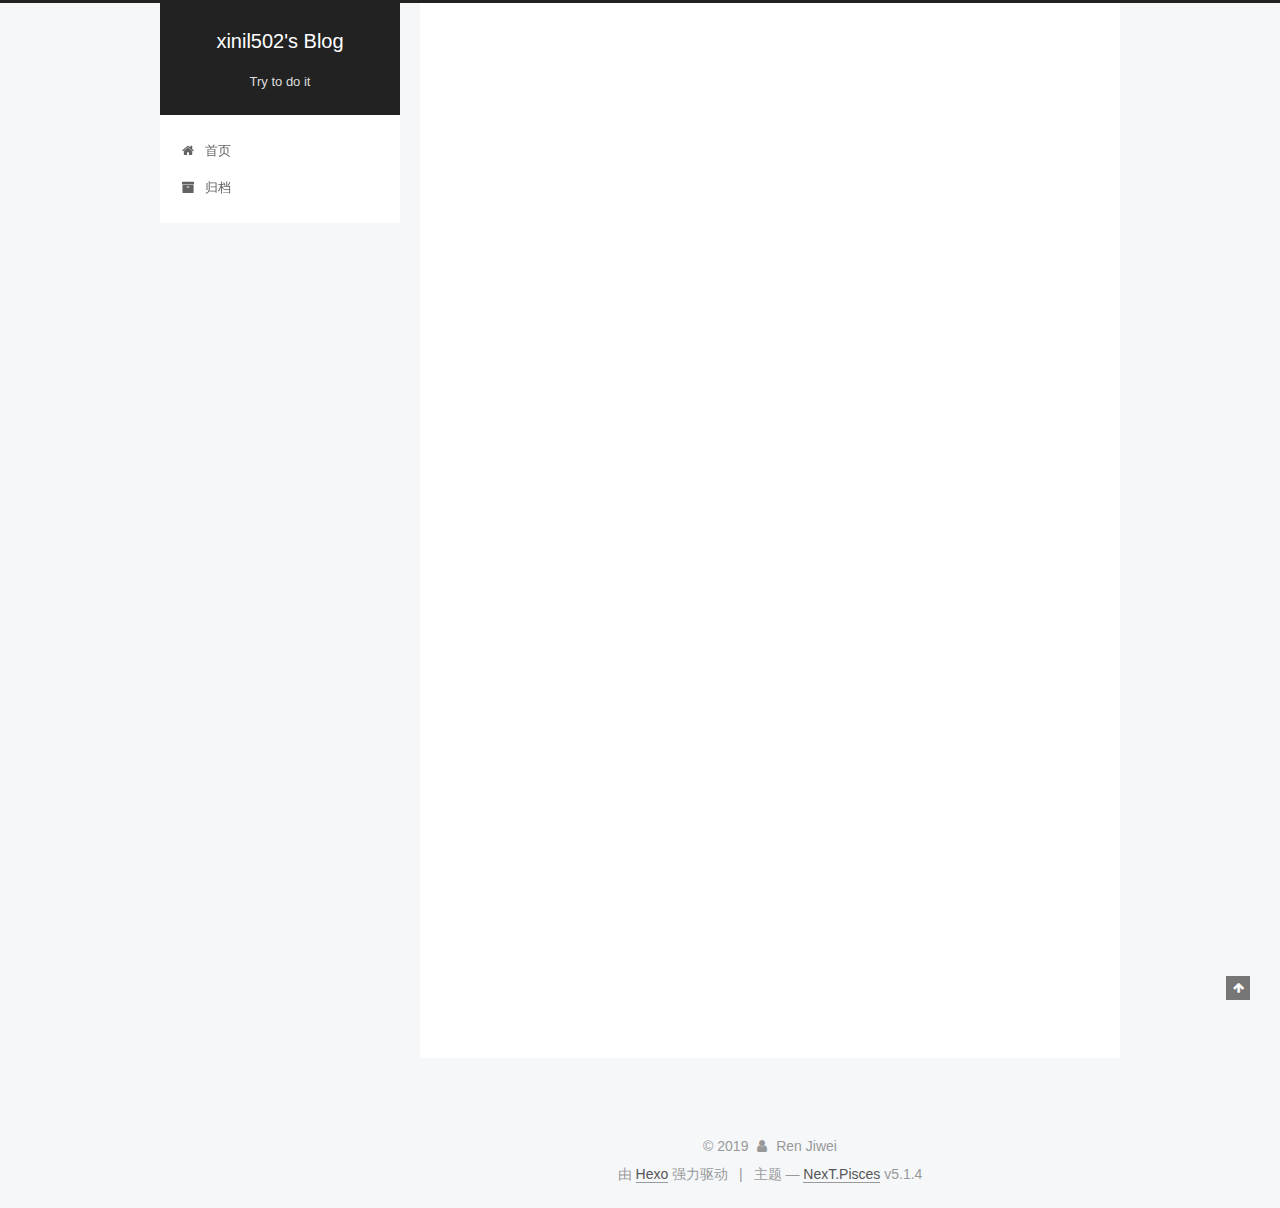
<file: index.html>
<!DOCTYPE html>



  


<html class="theme-next pisces use-motion" lang="zh-Hans">
<head>
  <meta charset="UTF-8"/>
<meta http-equiv="X-UA-Compatible" content="IE=edge" />
<meta name="viewport" content="width=device-width, initial-scale=1, maximum-scale=1"/>
<meta name="theme-color" content="#222">









<meta http-equiv="Cache-Control" content="no-transform" />
<meta http-equiv="Cache-Control" content="no-siteapp" />
















  
  
  <link href="/lib/fancybox/source/jquery.fancybox.css?v=2.1.5" rel="stylesheet" type="text/css" />







<link href="/lib/font-awesome/css/font-awesome.min.css?v=4.6.2" rel="stylesheet" type="text/css" />

<link href="/css/main.css?v=5.1.4" rel="stylesheet" type="text/css" />


  <link rel="apple-touch-icon" sizes="180x180" href="/images/apple-touch-icon-next.png?v=5.1.4">


  <link rel="icon" type="image/png" sizes="32x32" href="/images/favicon-32x32-next.png?v=5.1.4">


  <link rel="icon" type="image/png" sizes="16x16" href="/images/favicon-16x16-next.png?v=5.1.4">


  <link rel="mask-icon" href="/images/logo.svg?v=5.1.4" color="#222">





  <meta name="keywords" content="Hexo, NexT" />










<meta property="og:type" content="website">
<meta property="og:title" content="xinil502&#39;s Blog">
<meta property="og:url" content="http:&#x2F;&#x2F;yoursite.com&#x2F;index.html">
<meta property="og:site_name" content="xinil502&#39;s Blog">
<meta property="og:locale" content="zh-Hans">
<meta name="twitter:card" content="summary">



<script type="text/javascript" id="hexo.configurations">
  var NexT = window.NexT || {};
  var CONFIG = {
    root: '/',
    scheme: 'Pisces',
    version: '5.1.4',
    sidebar: {"position":"left","display":"post","offset":12,"b2t":false,"scrollpercent":false,"onmobile":false},
    fancybox: true,
    tabs: true,
    motion: {"enable":true,"async":false,"transition":{"post_block":"fadeIn","post_header":"slideDownIn","post_body":"slideDownIn","coll_header":"slideLeftIn","sidebar":"slideUpIn"}},
    duoshuo: {
      userId: '0',
      author: '博主'
    },
    algolia: {
      applicationID: '',
      apiKey: '',
      indexName: '',
      hits: {"per_page":10},
      labels: {"input_placeholder":"Search for Posts","hits_empty":"We didn't find any results for the search: ${query}","hits_stats":"${hits} results found in ${time} ms"}
    }
  };
</script>



  <link rel="canonical" href="http://yoursite.com/"/>





  <title>xinil502's Blog</title>
  








</head>

<body itemscope itemtype="http://schema.org/WebPage" lang="zh-Hans">

  
  
    
  

  <div class="container sidebar-position-left 
  page-home">
    <div class="headband"></div>

    <header id="header" class="header" itemscope itemtype="http://schema.org/WPHeader">
      <div class="header-inner"><div class="site-brand-wrapper">
  <div class="site-meta ">
    

    <div class="custom-logo-site-title">
      <a href="/"  class="brand" rel="start">
        <span class="logo-line-before"><i></i></span>
        <span class="site-title">xinil502's Blog</span>
        <span class="logo-line-after"><i></i></span>
      </a>
    </div>
      
        <p class="site-subtitle">Try to do it</p>
      
  </div>

  <div class="site-nav-toggle">
    <button>
      <span class="btn-bar"></span>
      <span class="btn-bar"></span>
      <span class="btn-bar"></span>
    </button>
  </div>
</div>

<nav class="site-nav">
  

  
    <ul id="menu" class="menu">
      
        
        <li class="menu-item menu-item-home">
          <a href="/%20" rel="section">
            
              <i class="menu-item-icon fa fa-fw fa-home"></i> <br />
            
            首页
          </a>
        </li>
      
        
        <li class="menu-item menu-item-archives">
          <a href="/archives/%20" rel="section">
            
              <i class="menu-item-icon fa fa-fw fa-archive"></i> <br />
            
            归档
          </a>
        </li>
      

      
    </ul>
  

  
</nav>



 </div>
    </header>

    <main id="main" class="main">
      <div class="main-inner">
        <div class="content-wrap">
          <div id="content" class="content">
            
  <section id="posts" class="posts-expand">
    
      

  

  
  
  

  <article class="post post-type-normal" itemscope itemtype="http://schema.org/Article">
  
  
  
  <div class="post-block">
    <link itemprop="mainEntityOfPage" href="http://yoursite.com/2019/11/02/welcome/">

    <span hidden itemprop="author" itemscope itemtype="http://schema.org/Person">
      <meta itemprop="name" content="Ren Jiwei">
      <meta itemprop="description" content="">
      <meta itemprop="image" content="/images/avatar.gif">
    </span>

    <span hidden itemprop="publisher" itemscope itemtype="http://schema.org/Organization">
      <meta itemprop="name" content="xinil502's Blog">
    </span>

    
      <header class="post-header">

        
        
          <h1 class="post-title" itemprop="name headline">
                
                <a class="post-title-link" href="/2019/11/02/welcome/" itemprop="url">My first blog</a></h1>
        

        <div class="post-meta">
          <span class="post-time">
            
              <span class="post-meta-item-icon">
                <i class="fa fa-calendar-o"></i>
              </span>
              
                <span class="post-meta-item-text">发表于</span>
              
              <time title="创建于" itemprop="dateCreated datePublished" datetime="2019-11-02T21:13:05+08:00">
                2019-11-02
              </time>
            

            

            
          </span>

          

          
            
          

          
          

          

          

          

        </div>
      </header>
    

    
    
    
    <div class="post-body" itemprop="articleBody">

      
      

      
        
          
            <p>Welcome to my first blog . This is my <a href="https://github.com/xinil502" target="_blank" rel="noopener">github</a>,my qq is  1223176327 .</p>
<h2 id="That’s-some-commands-on-the-‘git’"><a href="#That’s-some-commands-on-the-‘git’" class="headerlink" title="That’s  some commands on the ‘git’."></a>That’s  some commands on the ‘git’.</h2><h3 id="Initialize-repository"><a href="#Initialize-repository" class="headerlink" title="Initialize repository."></a>Initialize repository.</h3><figure class="highlight bash"><table><tr><td class="gutter"><pre><span class="line">1</span><br></pre></td><td class="code"><pre><span class="line">$ git init</span><br></pre></td></tr></table></figure>


<h3 id="Connect-remote-repository"><a href="#Connect-remote-repository" class="headerlink" title="Connect remote repository."></a>Connect remote repository.</h3><figure class="highlight bash"><table><tr><td class="gutter"><pre><span class="line">1</span><br></pre></td><td class="code"><pre><span class="line">$ git remote add origin</span><br></pre></td></tr></table></figure>


<h3 id="View-the-local-repository-status"><a href="#View-the-local-repository-status" class="headerlink" title="View the local repository status."></a>View the local repository status.</h3><figure class="highlight bash"><table><tr><td class="gutter"><pre><span class="line">1</span><br></pre></td><td class="code"><pre><span class="line">$ git status</span><br></pre></td></tr></table></figure>


<h3 id="Add-work-to-the-cache"><a href="#Add-work-to-the-cache" class="headerlink" title="Add work to the cache."></a>Add work to the cache.</h3><figure class="highlight bash"><table><tr><td class="gutter"><pre><span class="line">1</span><br></pre></td><td class="code"><pre><span class="line">$ git add .</span><br></pre></td></tr></table></figure>


<h3 id="Submit-thw-cache-contents-to-the-local-repository"><a href="#Submit-thw-cache-contents-to-the-local-repository" class="headerlink" title="Submit thw cache contents to the local repository."></a>Submit thw cache contents to the local repository.</h3><figure class="highlight bash"><table><tr><td class="gutter"><pre><span class="line">1</span><br></pre></td><td class="code"><pre><span class="line">$ git commit -m <span class="string">"filename"</span></span><br></pre></td></tr></table></figure>


<h3 id="Push-the-local-repository-content-to-the-remote-repository"><a href="#Push-the-local-repository-content-to-the-remote-repository" class="headerlink" title="Push the local repository content to the remote repository."></a>Push the local repository content to the remote repository.</h3><figure class="highlight bash"><table><tr><td class="gutter"><pre><span class="line">1</span><br></pre></td><td class="code"><pre><span class="line">$ git push -u origin master</span><br></pre></td></tr></table></figure>



          
        
      
    </div>
    
    
    

    

    

    

    <footer class="post-footer">
      

      

      

      
      
        <div class="post-eof"></div>
      
    </footer>
  </div>
  
  
  
  </article>


    
  </section>

  


          </div>
          


          

        </div>
        
          
  
  <div class="sidebar-toggle">
    <div class="sidebar-toggle-line-wrap">
      <span class="sidebar-toggle-line sidebar-toggle-line-first"></span>
      <span class="sidebar-toggle-line sidebar-toggle-line-middle"></span>
      <span class="sidebar-toggle-line sidebar-toggle-line-last"></span>
    </div>
  </div>

  <aside id="sidebar" class="sidebar">
    
    <div class="sidebar-inner">

      

      

      <section class="site-overview-wrap sidebar-panel sidebar-panel-active">
        <div class="site-overview">
          <div class="site-author motion-element" itemprop="author" itemscope itemtype="http://schema.org/Person">
            
              <p class="site-author-name" itemprop="name">Ren Jiwei</p>
              <p class="site-description motion-element" itemprop="description"></p>
          </div>

          <nav class="site-state motion-element">

            
              <div class="site-state-item site-state-posts">
              
                <a href="/archives/%20%7C%7C%20archive">
              
                  <span class="site-state-item-count">1</span>
                  <span class="site-state-item-name">日志</span>
                </a>
              </div>
            

            

            

          </nav>

          

          

          
          

          
          

          

        </div>
      </section>

      

      

    </div>
  </aside>


        
      </div>
    </main>

    <footer id="footer" class="footer">
      <div class="footer-inner">
        <div class="copyright">&copy; <span itemprop="copyrightYear">2019</span>
  <span class="with-love">
    <i class="fa fa-user"></i>
  </span>
  <span class="author" itemprop="copyrightHolder">Ren Jiwei</span>

  
</div>


  <div class="powered-by">由 <a class="theme-link" target="_blank" href="https://hexo.io">Hexo</a> 强力驱动</div>



  <span class="post-meta-divider">|</span>



  <div class="theme-info">主题 &mdash; <a class="theme-link" target="_blank" href="https://github.com/iissnan/hexo-theme-next">NexT.Pisces</a> v5.1.4</div>




        







        
      </div>
    </footer>

    
      <div class="back-to-top">
        <i class="fa fa-arrow-up"></i>
        
      </div>
    

    

  </div>

  

<script type="text/javascript">
  if (Object.prototype.toString.call(window.Promise) !== '[object Function]') {
    window.Promise = null;
  }
</script>









  












  
  
    <script type="text/javascript" src="/lib/jquery/index.js?v=2.1.3"></script>
  

  
  
    <script type="text/javascript" src="/lib/fastclick/lib/fastclick.min.js?v=1.0.6"></script>
  

  
  
    <script type="text/javascript" src="/lib/jquery_lazyload/jquery.lazyload.js?v=1.9.7"></script>
  

  
  
    <script type="text/javascript" src="/lib/velocity/velocity.min.js?v=1.2.1"></script>
  

  
  
    <script type="text/javascript" src="/lib/velocity/velocity.ui.min.js?v=1.2.1"></script>
  

  
  
    <script type="text/javascript" src="/lib/fancybox/source/jquery.fancybox.pack.js?v=2.1.5"></script>
  


  


  <script type="text/javascript" src="/js/src/utils.js?v=5.1.4"></script>

  <script type="text/javascript" src="/js/src/motion.js?v=5.1.4"></script>



  
  


  <script type="text/javascript" src="/js/src/affix.js?v=5.1.4"></script>

  <script type="text/javascript" src="/js/src/schemes/pisces.js?v=5.1.4"></script>



  

  


  <script type="text/javascript" src="/js/src/bootstrap.js?v=5.1.4"></script>



  


  




	





  





  












  





  

  

  

  
  

  

  

  

</body>
</html>
</file>
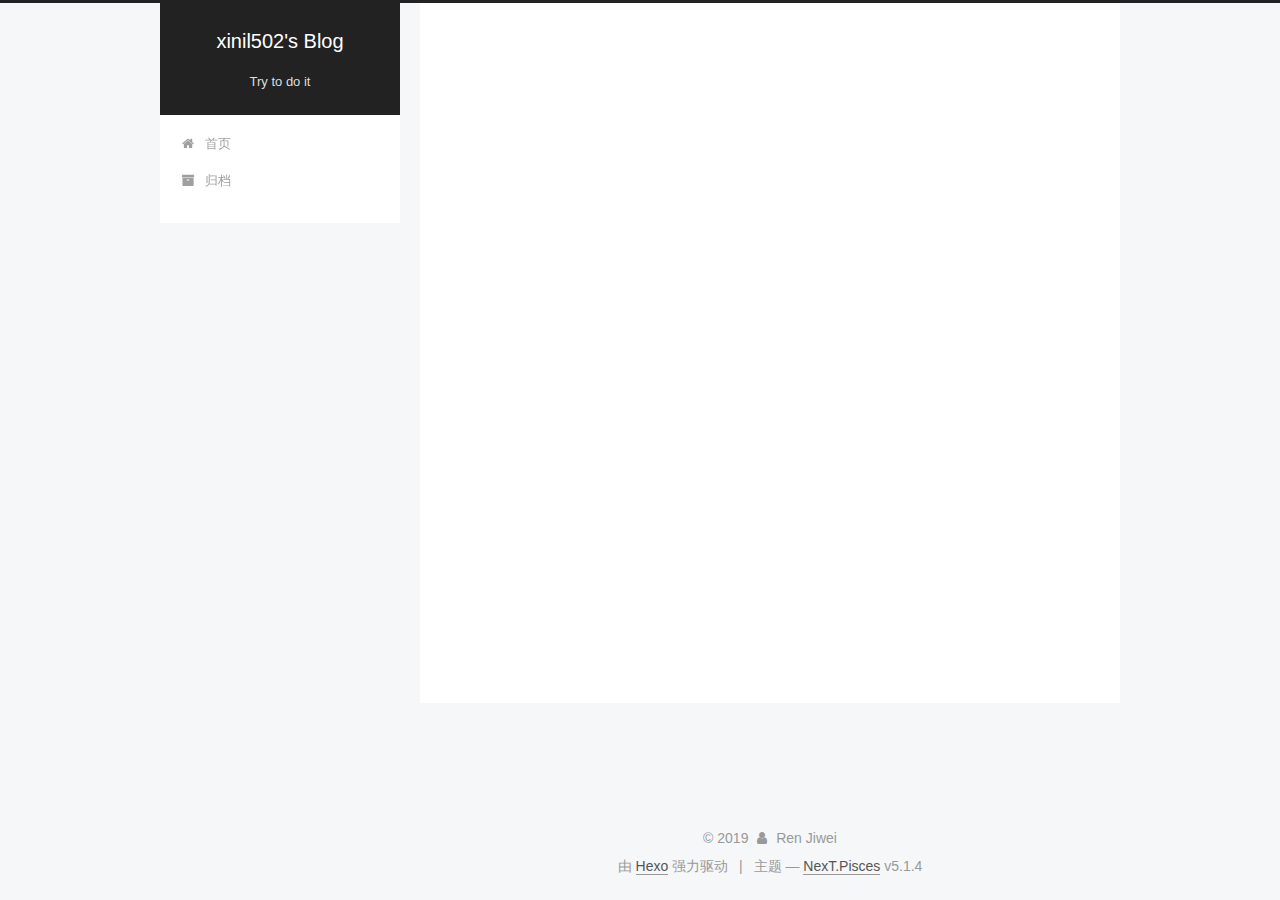
<file: archives/index.html>
<!DOCTYPE html>



  


<html class="theme-next pisces use-motion" lang="zh-Hans">
<head>
  <meta charset="UTF-8"/>
<meta http-equiv="X-UA-Compatible" content="IE=edge" />
<meta name="viewport" content="width=device-width, initial-scale=1, maximum-scale=1"/>
<meta name="theme-color" content="#222">









<meta http-equiv="Cache-Control" content="no-transform" />
<meta http-equiv="Cache-Control" content="no-siteapp" />
















  
  
  <link href="/lib/fancybox/source/jquery.fancybox.css?v=2.1.5" rel="stylesheet" type="text/css" />







<link href="/lib/font-awesome/css/font-awesome.min.css?v=4.6.2" rel="stylesheet" type="text/css" />

<link href="/css/main.css?v=5.1.4" rel="stylesheet" type="text/css" />


  <link rel="apple-touch-icon" sizes="180x180" href="/images/apple-touch-icon-next.png?v=5.1.4">


  <link rel="icon" type="image/png" sizes="32x32" href="/images/favicon-32x32-next.png?v=5.1.4">


  <link rel="icon" type="image/png" sizes="16x16" href="/images/favicon-16x16-next.png?v=5.1.4">


  <link rel="mask-icon" href="/images/logo.svg?v=5.1.4" color="#222">





  <meta name="keywords" content="Hexo, NexT" />










<meta property="og:type" content="website">
<meta property="og:title" content="xinil502&#39;s Blog">
<meta property="og:url" content="http:&#x2F;&#x2F;yoursite.com&#x2F;archives&#x2F;index.html">
<meta property="og:site_name" content="xinil502&#39;s Blog">
<meta property="og:locale" content="zh-Hans">
<meta name="twitter:card" content="summary">



<script type="text/javascript" id="hexo.configurations">
  var NexT = window.NexT || {};
  var CONFIG = {
    root: '/',
    scheme: 'Pisces',
    version: '5.1.4',
    sidebar: {"position":"left","display":"post","offset":12,"b2t":false,"scrollpercent":false,"onmobile":false},
    fancybox: true,
    tabs: true,
    motion: {"enable":true,"async":false,"transition":{"post_block":"fadeIn","post_header":"slideDownIn","post_body":"slideDownIn","coll_header":"slideLeftIn","sidebar":"slideUpIn"}},
    duoshuo: {
      userId: '0',
      author: '博主'
    },
    algolia: {
      applicationID: '',
      apiKey: '',
      indexName: '',
      hits: {"per_page":10},
      labels: {"input_placeholder":"Search for Posts","hits_empty":"We didn't find any results for the search: ${query}","hits_stats":"${hits} results found in ${time} ms"}
    }
  };
</script>



  <link rel="canonical" href="http://yoursite.com/archives/"/>





  <title>归档 | xinil502's Blog</title>
  








</head>

<body itemscope itemtype="http://schema.org/WebPage" lang="zh-Hans">

  
  
    
  

  <div class="container sidebar-position-left page-archive">
    <div class="headband"></div>

    <header id="header" class="header" itemscope itemtype="http://schema.org/WPHeader">
      <div class="header-inner"><div class="site-brand-wrapper">
  <div class="site-meta ">
    

    <div class="custom-logo-site-title">
      <a href="/"  class="brand" rel="start">
        <span class="logo-line-before"><i></i></span>
        <span class="site-title">xinil502's Blog</span>
        <span class="logo-line-after"><i></i></span>
      </a>
    </div>
      
        <p class="site-subtitle">Try to do it</p>
      
  </div>

  <div class="site-nav-toggle">
    <button>
      <span class="btn-bar"></span>
      <span class="btn-bar"></span>
      <span class="btn-bar"></span>
    </button>
  </div>
</div>

<nav class="site-nav">
  

  
    <ul id="menu" class="menu">
      
        
        <li class="menu-item menu-item-home">
          <a href="/%20" rel="section">
            
              <i class="menu-item-icon fa fa-fw fa-home"></i> <br />
            
            首页
          </a>
        </li>
      
        
        <li class="menu-item menu-item-archives">
          <a href="/archives/%20" rel="section">
            
              <i class="menu-item-icon fa fa-fw fa-archive"></i> <br />
            
            归档
          </a>
        </li>
      

      
    </ul>
  

  
</nav>



 </div>
    </header>

    <main id="main" class="main">
      <div class="main-inner">
        <div class="content-wrap">
          <div id="content" class="content">
            

  
  
  
  <div class="post-block archive">
    <div id="posts" class="posts-collapse">
      <span class="archive-move-on"></span>

      <span class="archive-page-counter">
        
        
        
          
        
        嗯..! 目前共计 1 篇日志。 继续努力。
      </span>

      

        
        
        

        
          
          <div class="collection-title">
            <h1 class="archive-year" id="archive-year-2019">2019</h1>
          </div>
        
        

        

  <article class="post post-type-normal" itemscope itemtype="http://schema.org/Article">
    <header class="post-header">

      <h2 class="post-title">
        
            <a class="post-title-link" href="/2019/11/02/welcome/" itemprop="url">
              
                <span itemprop="name">My first blog</span>
              
            </a>
        
      </h2>

      <div class="post-meta">
        <time class="post-time" itemprop="dateCreated"
              datetime="2019-11-02T21:13:05+08:00"
              content="2019-11-02" >
          11-02
        </time>
      </div>

    </header>
  </article>



      

    </div>
  </div>
  
  
  

  



          </div>
          


          

        </div>
        
          
  
  <div class="sidebar-toggle">
    <div class="sidebar-toggle-line-wrap">
      <span class="sidebar-toggle-line sidebar-toggle-line-first"></span>
      <span class="sidebar-toggle-line sidebar-toggle-line-middle"></span>
      <span class="sidebar-toggle-line sidebar-toggle-line-last"></span>
    </div>
  </div>

  <aside id="sidebar" class="sidebar">
    
    <div class="sidebar-inner">

      

      

      <section class="site-overview-wrap sidebar-panel sidebar-panel-active">
        <div class="site-overview">
          <div class="site-author motion-element" itemprop="author" itemscope itemtype="http://schema.org/Person">
            
              <p class="site-author-name" itemprop="name">Ren Jiwei</p>
              <p class="site-description motion-element" itemprop="description"></p>
          </div>

          <nav class="site-state motion-element">

            
              <div class="site-state-item site-state-posts">
              
                <a href="/archives/%20%7C%7C%20archive">
              
                  <span class="site-state-item-count">1</span>
                  <span class="site-state-item-name">日志</span>
                </a>
              </div>
            

            

            

          </nav>

          

          

          
          

          
          

          

        </div>
      </section>

      

      

    </div>
  </aside>


        
      </div>
    </main>

    <footer id="footer" class="footer">
      <div class="footer-inner">
        <div class="copyright">&copy; <span itemprop="copyrightYear">2019</span>
  <span class="with-love">
    <i class="fa fa-user"></i>
  </span>
  <span class="author" itemprop="copyrightHolder">Ren Jiwei</span>

  
</div>


  <div class="powered-by">由 <a class="theme-link" target="_blank" href="https://hexo.io">Hexo</a> 强力驱动</div>



  <span class="post-meta-divider">|</span>



  <div class="theme-info">主题 &mdash; <a class="theme-link" target="_blank" href="https://github.com/iissnan/hexo-theme-next">NexT.Pisces</a> v5.1.4</div>




        







        
      </div>
    </footer>

    
      <div class="back-to-top">
        <i class="fa fa-arrow-up"></i>
        
      </div>
    

    

  </div>

  

<script type="text/javascript">
  if (Object.prototype.toString.call(window.Promise) !== '[object Function]') {
    window.Promise = null;
  }
</script>









  












  
  
    <script type="text/javascript" src="/lib/jquery/index.js?v=2.1.3"></script>
  

  
  
    <script type="text/javascript" src="/lib/fastclick/lib/fastclick.min.js?v=1.0.6"></script>
  

  
  
    <script type="text/javascript" src="/lib/jquery_lazyload/jquery.lazyload.js?v=1.9.7"></script>
  

  
  
    <script type="text/javascript" src="/lib/velocity/velocity.min.js?v=1.2.1"></script>
  

  
  
    <script type="text/javascript" src="/lib/velocity/velocity.ui.min.js?v=1.2.1"></script>
  

  
  
    <script type="text/javascript" src="/lib/fancybox/source/jquery.fancybox.pack.js?v=2.1.5"></script>
  


  


  <script type="text/javascript" src="/js/src/utils.js?v=5.1.4"></script>

  <script type="text/javascript" src="/js/src/motion.js?v=5.1.4"></script>



  
  


  <script type="text/javascript" src="/js/src/affix.js?v=5.1.4"></script>

  <script type="text/javascript" src="/js/src/schemes/pisces.js?v=5.1.4"></script>



  

  


  <script type="text/javascript" src="/js/src/bootstrap.js?v=5.1.4"></script>



  


  




	





  





  












  





  

  

  

  
  

  

  

  

</body>
</html>
</file>
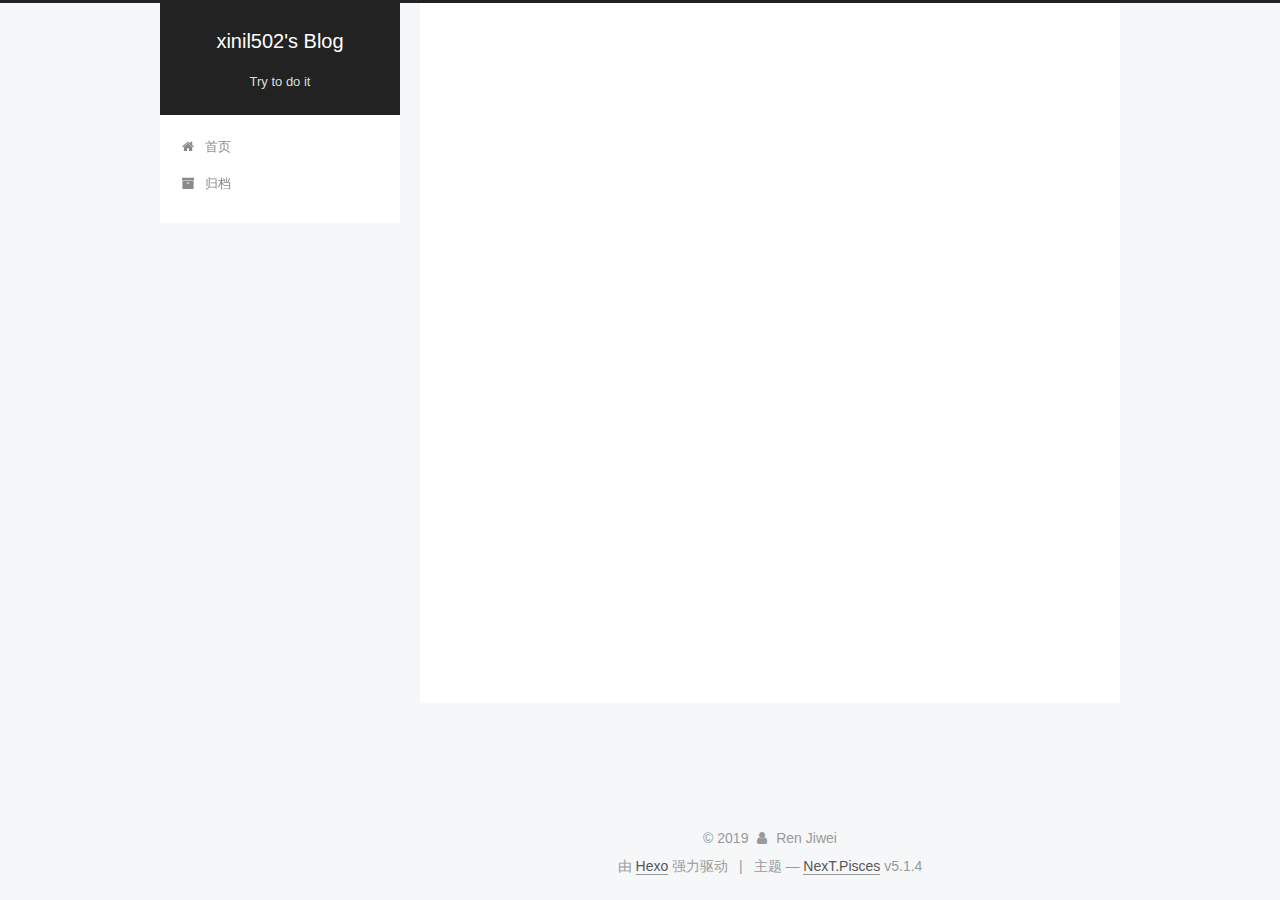
<file: archives/2019/index.html>
<!DOCTYPE html>



  


<html class="theme-next pisces use-motion" lang="zh-Hans">
<head>
  <meta charset="UTF-8"/>
<meta http-equiv="X-UA-Compatible" content="IE=edge" />
<meta name="viewport" content="width=device-width, initial-scale=1, maximum-scale=1"/>
<meta name="theme-color" content="#222">









<meta http-equiv="Cache-Control" content="no-transform" />
<meta http-equiv="Cache-Control" content="no-siteapp" />
















  
  
  <link href="/lib/fancybox/source/jquery.fancybox.css?v=2.1.5" rel="stylesheet" type="text/css" />







<link href="/lib/font-awesome/css/font-awesome.min.css?v=4.6.2" rel="stylesheet" type="text/css" />

<link href="/css/main.css?v=5.1.4" rel="stylesheet" type="text/css" />


  <link rel="apple-touch-icon" sizes="180x180" href="/images/apple-touch-icon-next.png?v=5.1.4">


  <link rel="icon" type="image/png" sizes="32x32" href="/images/favicon-32x32-next.png?v=5.1.4">


  <link rel="icon" type="image/png" sizes="16x16" href="/images/favicon-16x16-next.png?v=5.1.4">


  <link rel="mask-icon" href="/images/logo.svg?v=5.1.4" color="#222">





  <meta name="keywords" content="Hexo, NexT" />










<meta property="og:type" content="website">
<meta property="og:title" content="xinil502&#39;s Blog">
<meta property="og:url" content="http:&#x2F;&#x2F;yoursite.com&#x2F;archives&#x2F;2019&#x2F;index.html">
<meta property="og:site_name" content="xinil502&#39;s Blog">
<meta property="og:locale" content="zh-Hans">
<meta name="twitter:card" content="summary">



<script type="text/javascript" id="hexo.configurations">
  var NexT = window.NexT || {};
  var CONFIG = {
    root: '/',
    scheme: 'Pisces',
    version: '5.1.4',
    sidebar: {"position":"left","display":"post","offset":12,"b2t":false,"scrollpercent":false,"onmobile":false},
    fancybox: true,
    tabs: true,
    motion: {"enable":true,"async":false,"transition":{"post_block":"fadeIn","post_header":"slideDownIn","post_body":"slideDownIn","coll_header":"slideLeftIn","sidebar":"slideUpIn"}},
    duoshuo: {
      userId: '0',
      author: '博主'
    },
    algolia: {
      applicationID: '',
      apiKey: '',
      indexName: '',
      hits: {"per_page":10},
      labels: {"input_placeholder":"Search for Posts","hits_empty":"We didn't find any results for the search: ${query}","hits_stats":"${hits} results found in ${time} ms"}
    }
  };
</script>



  <link rel="canonical" href="http://yoursite.com/archives/2019/"/>





  <title>归档 | xinil502's Blog</title>
  








</head>

<body itemscope itemtype="http://schema.org/WebPage" lang="zh-Hans">

  
  
    
  

  <div class="container sidebar-position-left page-archive">
    <div class="headband"></div>

    <header id="header" class="header" itemscope itemtype="http://schema.org/WPHeader">
      <div class="header-inner"><div class="site-brand-wrapper">
  <div class="site-meta ">
    

    <div class="custom-logo-site-title">
      <a href="/"  class="brand" rel="start">
        <span class="logo-line-before"><i></i></span>
        <span class="site-title">xinil502's Blog</span>
        <span class="logo-line-after"><i></i></span>
      </a>
    </div>
      
        <p class="site-subtitle">Try to do it</p>
      
  </div>

  <div class="site-nav-toggle">
    <button>
      <span class="btn-bar"></span>
      <span class="btn-bar"></span>
      <span class="btn-bar"></span>
    </button>
  </div>
</div>

<nav class="site-nav">
  

  
    <ul id="menu" class="menu">
      
        
        <li class="menu-item menu-item-home">
          <a href="/%20" rel="section">
            
              <i class="menu-item-icon fa fa-fw fa-home"></i> <br />
            
            首页
          </a>
        </li>
      
        
        <li class="menu-item menu-item-archives">
          <a href="/archives/%20" rel="section">
            
              <i class="menu-item-icon fa fa-fw fa-archive"></i> <br />
            
            归档
          </a>
        </li>
      

      
    </ul>
  

  
</nav>



 </div>
    </header>

    <main id="main" class="main">
      <div class="main-inner">
        <div class="content-wrap">
          <div id="content" class="content">
            

  
  
  
  <div class="post-block archive">
    <div id="posts" class="posts-collapse">
      <span class="archive-move-on"></span>

      <span class="archive-page-counter">
        
        
        
          
        
        嗯..! 目前共计 1 篇日志。 继续努力。
      </span>

      

        
        
        

        
          
          <div class="collection-title">
            <h1 class="archive-year" id="archive-year-2019">2019</h1>
          </div>
        
        

        

  <article class="post post-type-normal" itemscope itemtype="http://schema.org/Article">
    <header class="post-header">

      <h2 class="post-title">
        
            <a class="post-title-link" href="/2019/11/02/welcome/" itemprop="url">
              
                <span itemprop="name">My first blog</span>
              
            </a>
        
      </h2>

      <div class="post-meta">
        <time class="post-time" itemprop="dateCreated"
              datetime="2019-11-02T21:13:05+08:00"
              content="2019-11-02" >
          11-02
        </time>
      </div>

    </header>
  </article>



      

    </div>
  </div>
  
  
  

  



          </div>
          


          

        </div>
        
          
  
  <div class="sidebar-toggle">
    <div class="sidebar-toggle-line-wrap">
      <span class="sidebar-toggle-line sidebar-toggle-line-first"></span>
      <span class="sidebar-toggle-line sidebar-toggle-line-middle"></span>
      <span class="sidebar-toggle-line sidebar-toggle-line-last"></span>
    </div>
  </div>

  <aside id="sidebar" class="sidebar">
    
    <div class="sidebar-inner">

      

      

      <section class="site-overview-wrap sidebar-panel sidebar-panel-active">
        <div class="site-overview">
          <div class="site-author motion-element" itemprop="author" itemscope itemtype="http://schema.org/Person">
            
              <p class="site-author-name" itemprop="name">Ren Jiwei</p>
              <p class="site-description motion-element" itemprop="description"></p>
          </div>

          <nav class="site-state motion-element">

            
              <div class="site-state-item site-state-posts">
              
                <a href="/archives/%20%7C%7C%20archive">
              
                  <span class="site-state-item-count">1</span>
                  <span class="site-state-item-name">日志</span>
                </a>
              </div>
            

            

            

          </nav>

          

          

          
          

          
          

          

        </div>
      </section>

      

      

    </div>
  </aside>


        
      </div>
    </main>

    <footer id="footer" class="footer">
      <div class="footer-inner">
        <div class="copyright">&copy; <span itemprop="copyrightYear">2019</span>
  <span class="with-love">
    <i class="fa fa-user"></i>
  </span>
  <span class="author" itemprop="copyrightHolder">Ren Jiwei</span>

  
</div>


  <div class="powered-by">由 <a class="theme-link" target="_blank" href="https://hexo.io">Hexo</a> 强力驱动</div>



  <span class="post-meta-divider">|</span>



  <div class="theme-info">主题 &mdash; <a class="theme-link" target="_blank" href="https://github.com/iissnan/hexo-theme-next">NexT.Pisces</a> v5.1.4</div>




        







        
      </div>
    </footer>

    
      <div class="back-to-top">
        <i class="fa fa-arrow-up"></i>
        
      </div>
    

    

  </div>

  

<script type="text/javascript">
  if (Object.prototype.toString.call(window.Promise) !== '[object Function]') {
    window.Promise = null;
  }
</script>









  












  
  
    <script type="text/javascript" src="/lib/jquery/index.js?v=2.1.3"></script>
  

  
  
    <script type="text/javascript" src="/lib/fastclick/lib/fastclick.min.js?v=1.0.6"></script>
  

  
  
    <script type="text/javascript" src="/lib/jquery_lazyload/jquery.lazyload.js?v=1.9.7"></script>
  

  
  
    <script type="text/javascript" src="/lib/velocity/velocity.min.js?v=1.2.1"></script>
  

  
  
    <script type="text/javascript" src="/lib/velocity/velocity.ui.min.js?v=1.2.1"></script>
  

  
  
    <script type="text/javascript" src="/lib/fancybox/source/jquery.fancybox.pack.js?v=2.1.5"></script>
  


  


  <script type="text/javascript" src="/js/src/utils.js?v=5.1.4"></script>

  <script type="text/javascript" src="/js/src/motion.js?v=5.1.4"></script>



  
  


  <script type="text/javascript" src="/js/src/affix.js?v=5.1.4"></script>

  <script type="text/javascript" src="/js/src/schemes/pisces.js?v=5.1.4"></script>



  

  


  <script type="text/javascript" src="/js/src/bootstrap.js?v=5.1.4"></script>



  


  




	





  





  












  





  

  

  

  
  

  

  

  

</body>
</html>
</file>
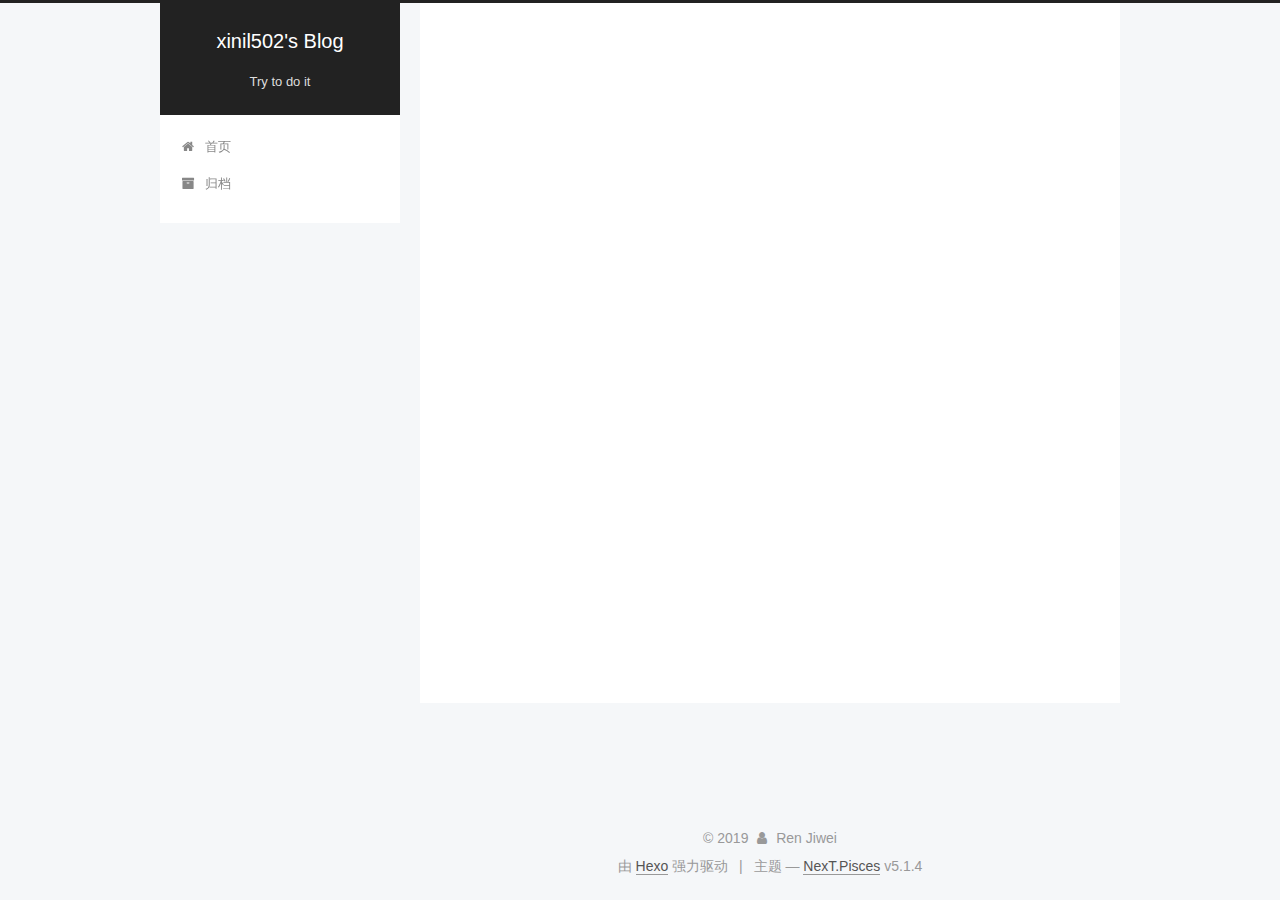
<file: archives/2019/11/index.html>
<!DOCTYPE html>



  


<html class="theme-next pisces use-motion" lang="zh-Hans">
<head>
  <meta charset="UTF-8"/>
<meta http-equiv="X-UA-Compatible" content="IE=edge" />
<meta name="viewport" content="width=device-width, initial-scale=1, maximum-scale=1"/>
<meta name="theme-color" content="#222">









<meta http-equiv="Cache-Control" content="no-transform" />
<meta http-equiv="Cache-Control" content="no-siteapp" />
















  
  
  <link href="/lib/fancybox/source/jquery.fancybox.css?v=2.1.5" rel="stylesheet" type="text/css" />







<link href="/lib/font-awesome/css/font-awesome.min.css?v=4.6.2" rel="stylesheet" type="text/css" />

<link href="/css/main.css?v=5.1.4" rel="stylesheet" type="text/css" />


  <link rel="apple-touch-icon" sizes="180x180" href="/images/apple-touch-icon-next.png?v=5.1.4">


  <link rel="icon" type="image/png" sizes="32x32" href="/images/favicon-32x32-next.png?v=5.1.4">


  <link rel="icon" type="image/png" sizes="16x16" href="/images/favicon-16x16-next.png?v=5.1.4">


  <link rel="mask-icon" href="/images/logo.svg?v=5.1.4" color="#222">





  <meta name="keywords" content="Hexo, NexT" />










<meta property="og:type" content="website">
<meta property="og:title" content="xinil502&#39;s Blog">
<meta property="og:url" content="http:&#x2F;&#x2F;yoursite.com&#x2F;archives&#x2F;2019&#x2F;11&#x2F;index.html">
<meta property="og:site_name" content="xinil502&#39;s Blog">
<meta property="og:locale" content="zh-Hans">
<meta name="twitter:card" content="summary">



<script type="text/javascript" id="hexo.configurations">
  var NexT = window.NexT || {};
  var CONFIG = {
    root: '/',
    scheme: 'Pisces',
    version: '5.1.4',
    sidebar: {"position":"left","display":"post","offset":12,"b2t":false,"scrollpercent":false,"onmobile":false},
    fancybox: true,
    tabs: true,
    motion: {"enable":true,"async":false,"transition":{"post_block":"fadeIn","post_header":"slideDownIn","post_body":"slideDownIn","coll_header":"slideLeftIn","sidebar":"slideUpIn"}},
    duoshuo: {
      userId: '0',
      author: '博主'
    },
    algolia: {
      applicationID: '',
      apiKey: '',
      indexName: '',
      hits: {"per_page":10},
      labels: {"input_placeholder":"Search for Posts","hits_empty":"We didn't find any results for the search: ${query}","hits_stats":"${hits} results found in ${time} ms"}
    }
  };
</script>



  <link rel="canonical" href="http://yoursite.com/archives/2019/11/"/>





  <title>归档 | xinil502's Blog</title>
  








</head>

<body itemscope itemtype="http://schema.org/WebPage" lang="zh-Hans">

  
  
    
  

  <div class="container sidebar-position-left page-archive">
    <div class="headband"></div>

    <header id="header" class="header" itemscope itemtype="http://schema.org/WPHeader">
      <div class="header-inner"><div class="site-brand-wrapper">
  <div class="site-meta ">
    

    <div class="custom-logo-site-title">
      <a href="/"  class="brand" rel="start">
        <span class="logo-line-before"><i></i></span>
        <span class="site-title">xinil502's Blog</span>
        <span class="logo-line-after"><i></i></span>
      </a>
    </div>
      
        <p class="site-subtitle">Try to do it</p>
      
  </div>

  <div class="site-nav-toggle">
    <button>
      <span class="btn-bar"></span>
      <span class="btn-bar"></span>
      <span class="btn-bar"></span>
    </button>
  </div>
</div>

<nav class="site-nav">
  

  
    <ul id="menu" class="menu">
      
        
        <li class="menu-item menu-item-home">
          <a href="/%20" rel="section">
            
              <i class="menu-item-icon fa fa-fw fa-home"></i> <br />
            
            首页
          </a>
        </li>
      
        
        <li class="menu-item menu-item-archives">
          <a href="/archives/%20" rel="section">
            
              <i class="menu-item-icon fa fa-fw fa-archive"></i> <br />
            
            归档
          </a>
        </li>
      

      
    </ul>
  

  
</nav>



 </div>
    </header>

    <main id="main" class="main">
      <div class="main-inner">
        <div class="content-wrap">
          <div id="content" class="content">
            

  
  
  
  <div class="post-block archive">
    <div id="posts" class="posts-collapse">
      <span class="archive-move-on"></span>

      <span class="archive-page-counter">
        
        
        
          
        
        嗯..! 目前共计 1 篇日志。 继续努力。
      </span>

      

        
        
        

        
          
          <div class="collection-title">
            <h1 class="archive-year" id="archive-year-2019">2019</h1>
          </div>
        
        

        

  <article class="post post-type-normal" itemscope itemtype="http://schema.org/Article">
    <header class="post-header">

      <h2 class="post-title">
        
            <a class="post-title-link" href="/2019/11/02/welcome/" itemprop="url">
              
                <span itemprop="name">My first blog</span>
              
            </a>
        
      </h2>

      <div class="post-meta">
        <time class="post-time" itemprop="dateCreated"
              datetime="2019-11-02T21:13:05+08:00"
              content="2019-11-02" >
          11-02
        </time>
      </div>

    </header>
  </article>



      

    </div>
  </div>
  
  
  

  



          </div>
          


          

        </div>
        
          
  
  <div class="sidebar-toggle">
    <div class="sidebar-toggle-line-wrap">
      <span class="sidebar-toggle-line sidebar-toggle-line-first"></span>
      <span class="sidebar-toggle-line sidebar-toggle-line-middle"></span>
      <span class="sidebar-toggle-line sidebar-toggle-line-last"></span>
    </div>
  </div>

  <aside id="sidebar" class="sidebar">
    
    <div class="sidebar-inner">

      

      

      <section class="site-overview-wrap sidebar-panel sidebar-panel-active">
        <div class="site-overview">
          <div class="site-author motion-element" itemprop="author" itemscope itemtype="http://schema.org/Person">
            
              <p class="site-author-name" itemprop="name">Ren Jiwei</p>
              <p class="site-description motion-element" itemprop="description"></p>
          </div>

          <nav class="site-state motion-element">

            
              <div class="site-state-item site-state-posts">
              
                <a href="/archives/%20%7C%7C%20archive">
              
                  <span class="site-state-item-count">1</span>
                  <span class="site-state-item-name">日志</span>
                </a>
              </div>
            

            

            

          </nav>

          

          

          
          

          
          

          

        </div>
      </section>

      

      

    </div>
  </aside>


        
      </div>
    </main>

    <footer id="footer" class="footer">
      <div class="footer-inner">
        <div class="copyright">&copy; <span itemprop="copyrightYear">2019</span>
  <span class="with-love">
    <i class="fa fa-user"></i>
  </span>
  <span class="author" itemprop="copyrightHolder">Ren Jiwei</span>

  
</div>


  <div class="powered-by">由 <a class="theme-link" target="_blank" href="https://hexo.io">Hexo</a> 强力驱动</div>



  <span class="post-meta-divider">|</span>



  <div class="theme-info">主题 &mdash; <a class="theme-link" target="_blank" href="https://github.com/iissnan/hexo-theme-next">NexT.Pisces</a> v5.1.4</div>




        







        
      </div>
    </footer>

    
      <div class="back-to-top">
        <i class="fa fa-arrow-up"></i>
        
      </div>
    

    

  </div>

  

<script type="text/javascript">
  if (Object.prototype.toString.call(window.Promise) !== '[object Function]') {
    window.Promise = null;
  }
</script>









  












  
  
    <script type="text/javascript" src="/lib/jquery/index.js?v=2.1.3"></script>
  

  
  
    <script type="text/javascript" src="/lib/fastclick/lib/fastclick.min.js?v=1.0.6"></script>
  

  
  
    <script type="text/javascript" src="/lib/jquery_lazyload/jquery.lazyload.js?v=1.9.7"></script>
  

  
  
    <script type="text/javascript" src="/lib/velocity/velocity.min.js?v=1.2.1"></script>
  

  
  
    <script type="text/javascript" src="/lib/velocity/velocity.ui.min.js?v=1.2.1"></script>
  

  
  
    <script type="text/javascript" src="/lib/fancybox/source/jquery.fancybox.pack.js?v=2.1.5"></script>
  


  


  <script type="text/javascript" src="/js/src/utils.js?v=5.1.4"></script>

  <script type="text/javascript" src="/js/src/motion.js?v=5.1.4"></script>



  
  


  <script type="text/javascript" src="/js/src/affix.js?v=5.1.4"></script>

  <script type="text/javascript" src="/js/src/schemes/pisces.js?v=5.1.4"></script>



  

  


  <script type="text/javascript" src="/js/src/bootstrap.js?v=5.1.4"></script>



  


  




	





  





  












  





  

  

  

  
  

  

  

  

</body>
</html>
</file>
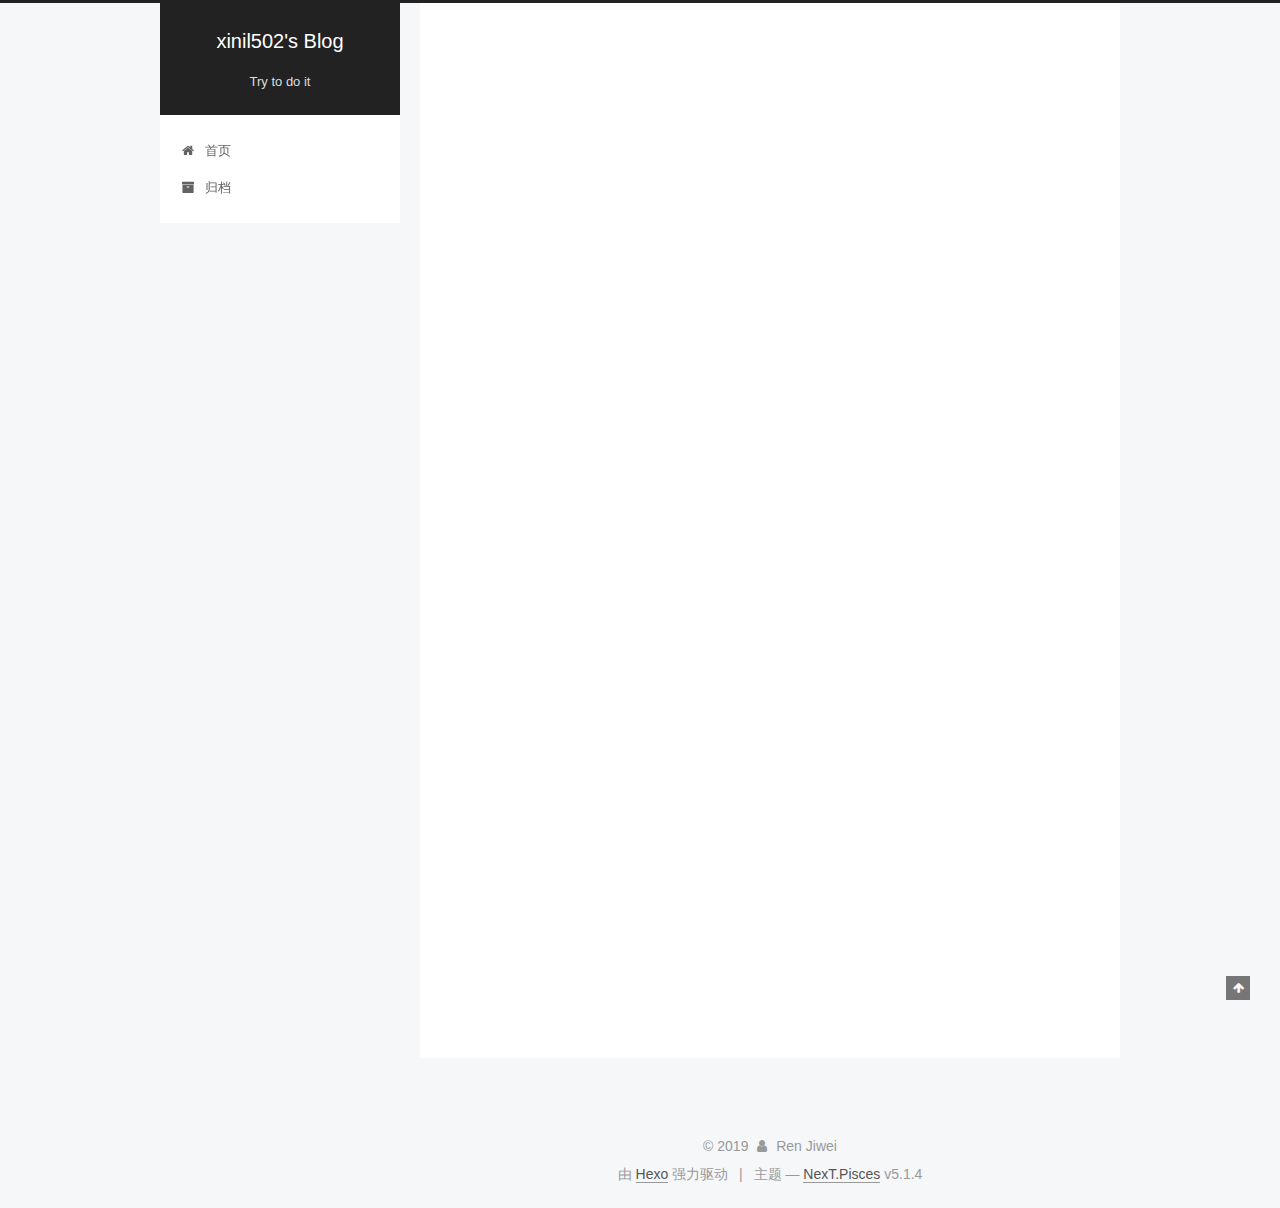
<file: 2019/11/02/welcome/index.html>
<!DOCTYPE html>



  


<html class="theme-next pisces use-motion" lang="zh-Hans">
<head>
  <meta charset="UTF-8"/>
<meta http-equiv="X-UA-Compatible" content="IE=edge" />
<meta name="viewport" content="width=device-width, initial-scale=1, maximum-scale=1"/>
<meta name="theme-color" content="#222">









<meta http-equiv="Cache-Control" content="no-transform" />
<meta http-equiv="Cache-Control" content="no-siteapp" />
















  
  
  <link href="/lib/fancybox/source/jquery.fancybox.css?v=2.1.5" rel="stylesheet" type="text/css" />







<link href="/lib/font-awesome/css/font-awesome.min.css?v=4.6.2" rel="stylesheet" type="text/css" />

<link href="/css/main.css?v=5.1.4" rel="stylesheet" type="text/css" />


  <link rel="apple-touch-icon" sizes="180x180" href="/images/apple-touch-icon-next.png?v=5.1.4">


  <link rel="icon" type="image/png" sizes="32x32" href="/images/favicon-32x32-next.png?v=5.1.4">


  <link rel="icon" type="image/png" sizes="16x16" href="/images/favicon-16x16-next.png?v=5.1.4">


  <link rel="mask-icon" href="/images/logo.svg?v=5.1.4" color="#222">





  <meta name="keywords" content="Hexo, NexT" />










<meta name="description" content="Welcome to my first blog . This is my github,my qq is  1223176327 . That’s  some commands on the ‘git’.Initialize repository.1$ git init   Connect remote repository.1$ git remote add origin   View the">
<meta property="og:type" content="article">
<meta property="og:title" content="My first blog">
<meta property="og:url" content="http:&#x2F;&#x2F;yoursite.com&#x2F;2019&#x2F;11&#x2F;02&#x2F;welcome&#x2F;index.html">
<meta property="og:site_name" content="xinil502&#39;s Blog">
<meta property="og:description" content="Welcome to my first blog . This is my github,my qq is  1223176327 . That’s  some commands on the ‘git’.Initialize repository.1$ git init   Connect remote repository.1$ git remote add origin   View the">
<meta property="og:locale" content="zh-Hans">
<meta property="og:updated_time" content="2019-11-02T14:57:32.203Z">
<meta name="twitter:card" content="summary">



<script type="text/javascript" id="hexo.configurations">
  var NexT = window.NexT || {};
  var CONFIG = {
    root: '/',
    scheme: 'Pisces',
    version: '5.1.4',
    sidebar: {"position":"left","display":"post","offset":12,"b2t":false,"scrollpercent":false,"onmobile":false},
    fancybox: true,
    tabs: true,
    motion: {"enable":true,"async":false,"transition":{"post_block":"fadeIn","post_header":"slideDownIn","post_body":"slideDownIn","coll_header":"slideLeftIn","sidebar":"slideUpIn"}},
    duoshuo: {
      userId: '0',
      author: '博主'
    },
    algolia: {
      applicationID: '',
      apiKey: '',
      indexName: '',
      hits: {"per_page":10},
      labels: {"input_placeholder":"Search for Posts","hits_empty":"We didn't find any results for the search: ${query}","hits_stats":"${hits} results found in ${time} ms"}
    }
  };
</script>



  <link rel="canonical" href="http://yoursite.com/2019/11/02/welcome/"/>





  <title>My first blog | xinil502's Blog</title>
  








</head>

<body itemscope itemtype="http://schema.org/WebPage" lang="zh-Hans">

  
  
    
  

  <div class="container sidebar-position-left page-post-detail">
    <div class="headband"></div>

    <header id="header" class="header" itemscope itemtype="http://schema.org/WPHeader">
      <div class="header-inner"><div class="site-brand-wrapper">
  <div class="site-meta ">
    

    <div class="custom-logo-site-title">
      <a href="/"  class="brand" rel="start">
        <span class="logo-line-before"><i></i></span>
        <span class="site-title">xinil502's Blog</span>
        <span class="logo-line-after"><i></i></span>
      </a>
    </div>
      
        <p class="site-subtitle">Try to do it</p>
      
  </div>

  <div class="site-nav-toggle">
    <button>
      <span class="btn-bar"></span>
      <span class="btn-bar"></span>
      <span class="btn-bar"></span>
    </button>
  </div>
</div>

<nav class="site-nav">
  

  
    <ul id="menu" class="menu">
      
        
        <li class="menu-item menu-item-home">
          <a href="/%20" rel="section">
            
              <i class="menu-item-icon fa fa-fw fa-home"></i> <br />
            
            首页
          </a>
        </li>
      
        
        <li class="menu-item menu-item-archives">
          <a href="/archives/%20" rel="section">
            
              <i class="menu-item-icon fa fa-fw fa-archive"></i> <br />
            
            归档
          </a>
        </li>
      

      
    </ul>
  

  
</nav>



 </div>
    </header>

    <main id="main" class="main">
      <div class="main-inner">
        <div class="content-wrap">
          <div id="content" class="content">
            

  <div id="posts" class="posts-expand">
    

  

  
  
  

  <article class="post post-type-normal" itemscope itemtype="http://schema.org/Article">
  
  
  
  <div class="post-block">
    <link itemprop="mainEntityOfPage" href="http://yoursite.com/2019/11/02/welcome/">

    <span hidden itemprop="author" itemscope itemtype="http://schema.org/Person">
      <meta itemprop="name" content="Ren Jiwei">
      <meta itemprop="description" content="">
      <meta itemprop="image" content="/images/avatar.gif">
    </span>

    <span hidden itemprop="publisher" itemscope itemtype="http://schema.org/Organization">
      <meta itemprop="name" content="xinil502's Blog">
    </span>

    
      <header class="post-header">

        
        
          <h1 class="post-title" itemprop="name headline">My first blog</h1>
        

        <div class="post-meta">
          <span class="post-time">
            
              <span class="post-meta-item-icon">
                <i class="fa fa-calendar-o"></i>
              </span>
              
                <span class="post-meta-item-text">发表于</span>
              
              <time title="创建于" itemprop="dateCreated datePublished" datetime="2019-11-02T21:13:05+08:00">
                2019-11-02
              </time>
            

            

            
          </span>

          

          
            
          

          
          

          

          

          

        </div>
      </header>
    

    
    
    
    <div class="post-body" itemprop="articleBody">

      
      

      
        <p>Welcome to my first blog . This is my <a href="https://github.com/xinil502" target="_blank" rel="noopener">github</a>,my qq is  1223176327 .</p>
<h2 id="That’s-some-commands-on-the-‘git’"><a href="#That’s-some-commands-on-the-‘git’" class="headerlink" title="That’s  some commands on the ‘git’."></a>That’s  some commands on the ‘git’.</h2><h3 id="Initialize-repository"><a href="#Initialize-repository" class="headerlink" title="Initialize repository."></a>Initialize repository.</h3><figure class="highlight bash"><table><tr><td class="gutter"><pre><span class="line">1</span><br></pre></td><td class="code"><pre><span class="line">$ git init</span><br></pre></td></tr></table></figure>


<h3 id="Connect-remote-repository"><a href="#Connect-remote-repository" class="headerlink" title="Connect remote repository."></a>Connect remote repository.</h3><figure class="highlight bash"><table><tr><td class="gutter"><pre><span class="line">1</span><br></pre></td><td class="code"><pre><span class="line">$ git remote add origin</span><br></pre></td></tr></table></figure>


<h3 id="View-the-local-repository-status"><a href="#View-the-local-repository-status" class="headerlink" title="View the local repository status."></a>View the local repository status.</h3><figure class="highlight bash"><table><tr><td class="gutter"><pre><span class="line">1</span><br></pre></td><td class="code"><pre><span class="line">$ git status</span><br></pre></td></tr></table></figure>


<h3 id="Add-work-to-the-cache"><a href="#Add-work-to-the-cache" class="headerlink" title="Add work to the cache."></a>Add work to the cache.</h3><figure class="highlight bash"><table><tr><td class="gutter"><pre><span class="line">1</span><br></pre></td><td class="code"><pre><span class="line">$ git add .</span><br></pre></td></tr></table></figure>


<h3 id="Submit-thw-cache-contents-to-the-local-repository"><a href="#Submit-thw-cache-contents-to-the-local-repository" class="headerlink" title="Submit thw cache contents to the local repository."></a>Submit thw cache contents to the local repository.</h3><figure class="highlight bash"><table><tr><td class="gutter"><pre><span class="line">1</span><br></pre></td><td class="code"><pre><span class="line">$ git commit -m <span class="string">"filename"</span></span><br></pre></td></tr></table></figure>


<h3 id="Push-the-local-repository-content-to-the-remote-repository"><a href="#Push-the-local-repository-content-to-the-remote-repository" class="headerlink" title="Push the local repository content to the remote repository."></a>Push the local repository content to the remote repository.</h3><figure class="highlight bash"><table><tr><td class="gutter"><pre><span class="line">1</span><br></pre></td><td class="code"><pre><span class="line">$ git push -u origin master</span><br></pre></td></tr></table></figure>



      
    </div>
    
    
    

    

    

    

    <footer class="post-footer">
      

      
      
      

      

      
      
    </footer>
  </div>
  
  
  
  </article>



    <div class="post-spread">
      
    </div>
  </div>


          </div>
          


          

  



        </div>
        
          
  
  <div class="sidebar-toggle">
    <div class="sidebar-toggle-line-wrap">
      <span class="sidebar-toggle-line sidebar-toggle-line-first"></span>
      <span class="sidebar-toggle-line sidebar-toggle-line-middle"></span>
      <span class="sidebar-toggle-line sidebar-toggle-line-last"></span>
    </div>
  </div>

  <aside id="sidebar" class="sidebar">
    
    <div class="sidebar-inner">

      

      
        <ul class="sidebar-nav motion-element">
          <li class="sidebar-nav-toc sidebar-nav-active" data-target="post-toc-wrap">
            文章目录
          </li>
          <li class="sidebar-nav-overview" data-target="site-overview-wrap">
            站点概览
          </li>
        </ul>
      

      <section class="site-overview-wrap sidebar-panel">
        <div class="site-overview">
          <div class="site-author motion-element" itemprop="author" itemscope itemtype="http://schema.org/Person">
            
              <p class="site-author-name" itemprop="name">Ren Jiwei</p>
              <p class="site-description motion-element" itemprop="description"></p>
          </div>

          <nav class="site-state motion-element">

            
              <div class="site-state-item site-state-posts">
              
                <a href="/archives/%20%7C%7C%20archive">
              
                  <span class="site-state-item-count">1</span>
                  <span class="site-state-item-name">日志</span>
                </a>
              </div>
            

            

            

          </nav>

          

          

          
          

          
          

          

        </div>
      </section>

      
      <!--noindex-->
        <section class="post-toc-wrap motion-element sidebar-panel sidebar-panel-active">
          <div class="post-toc">

            
              
            

            
              <div class="post-toc-content"><ol class="nav"><li class="nav-item nav-level-2"><a class="nav-link" href="#That’s-some-commands-on-the-‘git’"><span class="nav-number">1.</span> <span class="nav-text">That’s  some commands on the ‘git’.</span></a><ol class="nav-child"><li class="nav-item nav-level-3"><a class="nav-link" href="#Initialize-repository"><span class="nav-number">1.1.</span> <span class="nav-text">Initialize repository.</span></a></li><li class="nav-item nav-level-3"><a class="nav-link" href="#Connect-remote-repository"><span class="nav-number">1.2.</span> <span class="nav-text">Connect remote repository.</span></a></li><li class="nav-item nav-level-3"><a class="nav-link" href="#View-the-local-repository-status"><span class="nav-number">1.3.</span> <span class="nav-text">View the local repository status.</span></a></li><li class="nav-item nav-level-3"><a class="nav-link" href="#Add-work-to-the-cache"><span class="nav-number">1.4.</span> <span class="nav-text">Add work to the cache.</span></a></li><li class="nav-item nav-level-3"><a class="nav-link" href="#Submit-thw-cache-contents-to-the-local-repository"><span class="nav-number">1.5.</span> <span class="nav-text">Submit thw cache contents to the local repository.</span></a></li><li class="nav-item nav-level-3"><a class="nav-link" href="#Push-the-local-repository-content-to-the-remote-repository"><span class="nav-number">1.6.</span> <span class="nav-text">Push the local repository content to the remote repository.</span></a></li></ol></li></ol></div>
            

          </div>
        </section>
      <!--/noindex-->
      

      

    </div>
  </aside>


        
      </div>
    </main>

    <footer id="footer" class="footer">
      <div class="footer-inner">
        <div class="copyright">&copy; <span itemprop="copyrightYear">2019</span>
  <span class="with-love">
    <i class="fa fa-user"></i>
  </span>
  <span class="author" itemprop="copyrightHolder">Ren Jiwei</span>

  
</div>


  <div class="powered-by">由 <a class="theme-link" target="_blank" href="https://hexo.io">Hexo</a> 强力驱动</div>



  <span class="post-meta-divider">|</span>



  <div class="theme-info">主题 &mdash; <a class="theme-link" target="_blank" href="https://github.com/iissnan/hexo-theme-next">NexT.Pisces</a> v5.1.4</div>




        







        
      </div>
    </footer>

    
      <div class="back-to-top">
        <i class="fa fa-arrow-up"></i>
        
      </div>
    

    

  </div>

  

<script type="text/javascript">
  if (Object.prototype.toString.call(window.Promise) !== '[object Function]') {
    window.Promise = null;
  }
</script>









  












  
  
    <script type="text/javascript" src="/lib/jquery/index.js?v=2.1.3"></script>
  

  
  
    <script type="text/javascript" src="/lib/fastclick/lib/fastclick.min.js?v=1.0.6"></script>
  

  
  
    <script type="text/javascript" src="/lib/jquery_lazyload/jquery.lazyload.js?v=1.9.7"></script>
  

  
  
    <script type="text/javascript" src="/lib/velocity/velocity.min.js?v=1.2.1"></script>
  

  
  
    <script type="text/javascript" src="/lib/velocity/velocity.ui.min.js?v=1.2.1"></script>
  

  
  
    <script type="text/javascript" src="/lib/fancybox/source/jquery.fancybox.pack.js?v=2.1.5"></script>
  


  


  <script type="text/javascript" src="/js/src/utils.js?v=5.1.4"></script>

  <script type="text/javascript" src="/js/src/motion.js?v=5.1.4"></script>



  
  


  <script type="text/javascript" src="/js/src/affix.js?v=5.1.4"></script>

  <script type="text/javascript" src="/js/src/schemes/pisces.js?v=5.1.4"></script>



  
  <script type="text/javascript" src="/js/src/scrollspy.js?v=5.1.4"></script>
<script type="text/javascript" src="/js/src/post-details.js?v=5.1.4"></script>



  


  <script type="text/javascript" src="/js/src/bootstrap.js?v=5.1.4"></script>



  


  




	





  





  












  





  

  

  

  
  

  

  

  

</body>
</html>
</file>
<file: css/main.css>
/* normalize.css v3.0.2 | MIT License | git.io/normalize */
html {
  font-family: sans-serif; /* 1 */
  -ms-text-size-adjust: 100%; /* 2 */
  -webkit-text-size-adjust: 100%; /* 2 */
}
body {
  margin: 0;
}
article,
aside,
details,
figcaption,
figure,
footer,
header,
hgroup,
main,
menu,
nav,
section,
summary {
  display: block;
}
audio,
canvas,
progress,
video {
  display: inline-block; /* 1 */
  vertical-align: baseline; /* 2 */
}
audio:not([controls]) {
  display: none;
  height: 0;
}
[hidden],
template {
  display: none;
}
a {
  background-color: transparent;
}
a:active,
a:hover {
  outline: 0;
}
abbr[title] {
  border-bottom: 1px dotted;
}
b,
strong {
  font-weight: bold;
}
dfn {
  font-style: italic;
}
h1 {
  font-size: 2em;
  margin: 0.67em 0;
}
mark {
  background: #ff0;
  color: #000;
}
small {
  font-size: 80%;
}
sub,
sup {
  font-size: 75%;
  line-height: 0;
  position: relative;
  vertical-align: baseline;
}
sup {
  top: -0.5em;
}
sub {
  bottom: -0.25em;
}
img {
  border: 0;
}
svg:not(:root) {
  overflow: hidden;
}
figure {
  margin: 1em 40px;
}
hr {
  -moz-box-sizing: content-box;
  box-sizing: content-box;
  height: 0;
}
pre {
  overflow: auto;
}
code,
kbd,
pre,
samp {
  font-family: monospace, monospace;
  font-size: 1em;
}
button,
input,
optgroup,
select,
textarea {
  color: inherit; /* 1 */
  font: inherit; /* 2 */
  margin: 0; /* 3 */
}
button {
  overflow: visible;
}
button,
select {
  text-transform: none;
}
button,
html input[type="button"],
input[type="reset"],
input[type="submit"] {
  -webkit-appearance: button; /* 2 */
  cursor: pointer; /* 3 */
}
button[disabled],
html input[disabled] {
  cursor: default;
}
button::-moz-focus-inner,
input::-moz-focus-inner {
  border: 0;
  padding: 0;
}
input {
  line-height: normal;
}
input[type="checkbox"],
input[type="radio"] {
  box-sizing: border-box; /* 1 */
  padding: 0; /* 2 */
}
input[type="number"]::-webkit-inner-spin-button,
input[type="number"]::-webkit-outer-spin-button {
  height: auto;
}
input[type="search"] {
  -webkit-appearance: textfield; /* 1 */
  -moz-box-sizing: content-box;
  -webkit-box-sizing: content-box; /* 2 */
  box-sizing: content-box;
}
input[type="search"]::-webkit-search-cancel-button,
input[type="search"]::-webkit-search-decoration {
  -webkit-appearance: none;
}
fieldset {
  border: 1px solid #c0c0c0;
  margin: 0 2px;
  padding: 0.35em 0.625em 0.75em;
}
legend {
  border: 0; /* 1 */
  padding: 0; /* 2 */
}
textarea {
  overflow: auto;
}
optgroup {
  font-weight: bold;
}
table {
  border-collapse: collapse;
  border-spacing: 0;
}
td,
th {
  padding: 0;
}
::selection {
  background: #262a30;
  color: #fff;
}
body {
  position: relative;
  font-family: 'Lato', "PingFang SC", "Microsoft YaHei", sans-serif;
  font-size: 14px;
  line-height: 2;
  color: #555;
  background: #f5f7f9;
}
@media (max-width: 767px) {
  body {
    padding-right: 0 !important;
  }
}
@media (min-width: 768px) and (max-width: 991px) {
  body {
    padding-right: 0 !important;
  }
}
@media (min-width: 1600px) {
  body {
    font-size: 16px;
  }
}
h1,
h2,
h3,
h4,
h5,
h6 {
  margin: 0;
  padding: 0;
  font-weight: bold;
  line-height: 1.5;
  font-family: 'Lato', "PingFang SC", "Microsoft YaHei", sans-serif;
}
h2,
h3,
h4,
h5,
h6 {
  margin: 20px 0 15px;
}
h1 {
  font-size: 22px;
}
@media (max-width: 767px) {
  h1 {
    font-size: 18px;
  }
}
h2 {
  font-size: 20px;
}
@media (max-width: 767px) {
  h2 {
    font-size: 16px;
  }
}
h3 {
  font-size: 18px;
}
@media (max-width: 767px) {
  h3 {
    font-size: 14px;
  }
}
h4 {
  font-size: 16px;
}
@media (max-width: 767px) {
  h4 {
    font-size: 12px;
  }
}
h5 {
  font-size: 14px;
}
@media (max-width: 767px) {
  h5 {
    font-size: 10px;
  }
}
h6 {
  font-size: 12px;
}
@media (max-width: 767px) {
  h6 {
    font-size: 8px;
  }
}
p {
  margin: 0 0 20px 0;
}
a {
  color: #555;
  text-decoration: none;
  outline: none;
  border-bottom: 1px solid #999;
  word-wrap: break-word;
}
a:hover {
  color: #222;
  border-bottom-color: #222;
}
blockquote {
  margin: 0;
  padding: 0;
}
img {
  display: block;
  margin: auto;
  max-width: 100%;
  height: auto;
}
hr {
  margin: 40px 0;
  height: 3px;
  border: none;
  background-color: #ddd;
  background-image: repeating-linear-gradient(-45deg, #fff, #fff 4px, transparent 4px, transparent 8px);
}
blockquote {
  padding: 0 15px;
  color: #666;
  border-left: 4px solid #ddd;
}
blockquote cite::before {
  content: "-";
  padding: 0 5px;
}
dt {
  font-weight: 700;
}
dd {
  margin: 0;
  padding: 0;
}
kbd {
  border: 1px solid #ccc;
  border-radius: 0.2em;
  box-shadow: 0.1em 0.1em 0.2em rgba(0,0,0,0.1);
  background-color: #f9f9f9;
  font-family: inherit;
  background-image: -webkit-linear-gradient(top, #eee, #fff, #eee);
  padding: 0.1em 0.3em;
  white-space: nowrap;
}
.text-left {
  text-align: left;
}
.text-center {
  text-align: center;
}
.text-right {
  text-align: right;
}
.text-justify {
  text-align: justify;
}
.text-nowrap {
  white-space: nowrap;
}
.text-lowercase {
  text-transform: lowercase;
}
.text-uppercase {
  text-transform: uppercase;
}
.text-capitalize {
  text-transform: capitalize;
}
.center-block {
  display: block;
  margin-left: auto;
  margin-right: auto;
}
.clearfix:before,
.clearfix:after {
  content: " ";
  display: table;
}
.clearfix:after {
  clear: both;
}
.pullquote {
  width: 45%;
}
.pullquote.left {
  float: left;
  margin-left: 5px;
  margin-right: 10px;
}
.pullquote.right {
  float: right;
  margin-left: 10px;
  margin-right: 5px;
}
.affix.affix.affix {
  position: fixed;
}
.translation {
  margin-top: -20px;
  font-size: 14px;
  color: #999;
}
.scrollbar-measure {
  width: 100px;
  height: 100px;
  overflow: scroll;
  position: absolute;
  top: -9999px;
}
.use-motion .motion-element {
  opacity: 0;
}
table {
  margin: 20px 0;
  width: 100%;
  border-collapse: collapse;
  border-spacing: 0;
  border: 1px solid #ddd;
  font-size: 14px;
  table-layout: fixed;
  word-wrap: break-all;
}
table>tbody>tr:nth-of-type(odd) {
  background-color: #f9f9f9;
}
table>tbody>tr:hover {
  background-color: #f5f5f5;
}
caption,
th,
td {
  padding: 8px;
  text-align: left;
  vertical-align: middle;
  font-weight: normal;
}
th,
td {
  border-bottom: 3px solid #ddd;
  border-right: 1px solid #eee;
}
th {
  padding-bottom: 10px;
  font-weight: 700;
}
td {
  border-bottom-width: 1px;
}
html,
body {
  height: 100%;
}
.container {
  position: relative;
  min-height: 100%;
}
.header-inner {
  margin: 0 auto;
  padding: 100px 0 70px;
  width: 700px;
}
@media (min-width: 1600px) {
  .container .header-inner {
    width: 900px;
  }
}
.main {
  padding-bottom: 150px;
}
.main-inner {
  margin: 0 auto;
  width: 700px;
}
@media (min-width: 1600px) {
  .container .main-inner {
    width: 900px;
  }
}
.footer {
  position: absolute;
  left: 0;
  bottom: 0;
  width: 100%;
  min-height: 50px;
}
.footer-inner {
  box-sizing: border-box;
  margin: 20px auto;
  width: 700px;
}
@media (min-width: 1600px) {
  .container .footer-inner {
    width: 900px;
  }
}
pre,
.highlight {
  overflow: auto;
  margin: 20px 0;
  padding: 0;
  font-size: 13px;
  color: #4d4d4c;
  background: #f7f7f7;
  line-height: 1.6;
}
pre,
code {
  font-family: consolas, Menlo, "PingFang SC", "Microsoft YaHei", monospace;
}
code {
  padding: 2px 4px;
  word-wrap: break-word;
  color: #555;
  background: #eee;
  border-radius: 3px;
  font-size: 13px;
}
pre {
  padding: 10px;
}
pre code {
  padding: 0;
  color: #4d4d4c;
  background: none;
  text-shadow: none;
}
.highlight {
  border-radius: 1px;
}
.highlight pre {
  border: none;
  margin: 0;
  padding: 10px 0;
}
.highlight table {
  margin: 0;
  width: auto;
  border: none;
}
.highlight td {
  border: none;
  padding: 0;
}
.highlight figcaption {
  font-size: 1em;
  color: #4d4d4c;
  line-height: 1em;
  margin-bottom: 1em;
}
.highlight figcaption:before,
.highlight figcaption:after {
  content: " ";
  display: table;
}
.highlight figcaption:after {
  clear: both;
}
.highlight figcaption a {
  float: right;
  color: #4d4d4c;
}
.highlight figcaption a:hover {
  border-bottom-color: #4d4d4c;
}
.highlight .gutter pre {
  padding-left: 10px;
  padding-right: 10px;
  color: #869194;
  text-align: right;
  background-color: #eff2f3;
}
.highlight .code pre {
  width: 100%;
  padding-left: 10px;
  padding-right: 10px;
  background-color: #f7f7f7;
}
.highlight .line {
  height: 20px;
}
.gutter {
  -webkit-user-select: none;
  -moz-user-select: none;
  -ms-user-select: none;
  user-select: none;
}
.gist table {
  width: auto;
}
.gist table td {
  border: none;
}
pre .deletion {
  background: #fdd;
}
pre .addition {
  background: #dfd;
}
pre .meta {
  color: #8959a8;
}
pre .comment {
  color: #8e908c;
}
pre .variable,
pre .attribute,
pre .tag,
pre .regexp,
pre .ruby .constant,
pre .xml .tag .title,
pre .xml .pi,
pre .xml .doctype,
pre .html .doctype,
pre .css .id,
pre .css .class,
pre .css .pseudo {
  color: #c82829;
}
pre .number,
pre .preprocessor,
pre .built_in,
pre .literal,
pre .params,
pre .constant,
pre .command {
  color: #f5871f;
}
pre .ruby .class .title,
pre .css .rules .attribute,
pre .string,
pre .value,
pre .inheritance,
pre .header,
pre .ruby .symbol,
pre .xml .cdata,
pre .special,
pre .number,
pre .formula {
  color: #718c00;
}
pre .title,
pre .css .hexcolor {
  color: #3e999f;
}
pre .function,
pre .python .decorator,
pre .python .title,
pre .ruby .function .title,
pre .ruby .title .keyword,
pre .perl .sub,
pre .javascript .title,
pre .coffeescript .title {
  color: #4271ae;
}
pre .keyword,
pre .javascript .function {
  color: #8959a8;
}
.full-image.full-image.full-image.full-image {
  border: none;
  max-width: 100%;
  width: auto;
  margin: 20px auto 25px;
}
@media (min-width: 992px) {
  .full-image.full-image.full-image.full-image {
    max-width: none;
    width: 118%;
    margin: 0 -9%;
  }
}
.blockquote-center,
.page-home .post-type-quote blockquote,
.page-post-detail .post-type-quote blockquote {
  position: relative;
  margin: 40px 0;
  padding: 0;
  border-left: none;
  text-align: center;
}
.blockquote-center::before,
.page-home .post-type-quote blockquote::before,
.page-post-detail .post-type-quote blockquote::before,
.blockquote-center::after,
.page-home .post-type-quote blockquote::after,
.page-post-detail .post-type-quote blockquote::after {
  position: absolute;
  content: ' ';
  display: block;
  width: 100%;
  height: 24px;
  opacity: 0.2;
  background-repeat: no-repeat;
  background-position: 0 -6px;
  background-size: 22px 22px;
}
.blockquote-center::before,
.page-home .post-type-quote blockquote::before,
.page-post-detail .post-type-quote blockquote::before {
  top: -20px;
  background-image: url("../images/quote-l.svg");
  border-top: 1px solid #ccc;
}
.blockquote-center::after,
.page-home .post-type-quote blockquote::after,
.page-post-detail .post-type-quote blockquote::after {
  bottom: -20px;
  background-image: url("../images/quote-r.svg");
  border-bottom: 1px solid #ccc;
  background-position: 100% 8px;
}
.blockquote-center p,
.page-home .post-type-quote blockquote p,
.page-post-detail .post-type-quote blockquote p,
.blockquote-center div,
.page-home .post-type-quote blockquote div,
.page-post-detail .post-type-quote blockquote div {
  text-align: center;
}
.post .post-body .group-picture img {
  box-sizing: border-box;
  padding: 0 3px;
  border: none;
}
.post .group-picture-row {
  overflow: hidden;
  margin-top: 6px;
}
.post .group-picture-row:first-child {
  margin-top: 0;
}
.post .group-picture-column {
  float: left;
}
.page-post-detail .post-body .group-picture-column {
  float: none;
  margin-top: 10px;
  width: auto !important;
}
.page-post-detail .post-body .group-picture-column img {
  margin: 0 auto;
}
.page-archive .group-picture-container {
  overflow: hidden;
}
.page-archive .group-picture-row {
  float: left;
}
.page-archive .group-picture-row:first-child {
  margin-top: 6px;
}
.page-archive .group-picture-column {
  max-width: 150px;
  max-height: 150px;
}
.post-body .note {
  position: relative;
  padding: 15px;
  margin-bottom: 20px;
  border: 1px solid #eee;
  border-left-width: 5px;
  border-radius: 3px;
}
.post-body .note h2,
.post-body .note h3,
.post-body .note h4,
.post-body .note h5,
.post-body .note h6 {
  margin-top: 0;
  margin-bottom: 0;
  border-bottom: initial;
  padding-top: 0 !important;
}
.post-body .note p:first-child,
.post-body .note ul:first-child,
.post-body .note ol:first-child,
.post-body .note table:first-child,
.post-body .note pre:first-child,
.post-body .note blockquote:first-child {
  margin-top: 0;
}
.post-body .note p:last-child,
.post-body .note ul:last-child,
.post-body .note ol:last-child,
.post-body .note table:last-child,
.post-body .note pre:last-child,
.post-body .note blockquote:last-child {
  margin-bottom: 0;
}
.post-body .note.default {
  border-left-color: #777;
}
.post-body .note.default h2,
.post-body .note.default h3,
.post-body .note.default h4,
.post-body .note.default h5,
.post-body .note.default h6 {
  color: #777;
}
.post-body .note.primary {
  border-left-color: #6f42c1;
}
.post-body .note.primary h2,
.post-body .note.primary h3,
.post-body .note.primary h4,
.post-body .note.primary h5,
.post-body .note.primary h6 {
  color: #6f42c1;
}
.post-body .note.info {
  border-left-color: #428bca;
}
.post-body .note.info h2,
.post-body .note.info h3,
.post-body .note.info h4,
.post-body .note.info h5,
.post-body .note.info h6 {
  color: #428bca;
}
.post-body .note.success {
  border-left-color: #5cb85c;
}
.post-body .note.success h2,
.post-body .note.success h3,
.post-body .note.success h4,
.post-body .note.success h5,
.post-body .note.success h6 {
  color: #5cb85c;
}
.post-body .note.warning {
  border-left-color: #f0ad4e;
}
.post-body .note.warning h2,
.post-body .note.warning h3,
.post-body .note.warning h4,
.post-body .note.warning h5,
.post-body .note.warning h6 {
  color: #f0ad4e;
}
.post-body .note.danger {
  border-left-color: #d9534f;
}
.post-body .note.danger h2,
.post-body .note.danger h3,
.post-body .note.danger h4,
.post-body .note.danger h5,
.post-body .note.danger h6 {
  color: #d9534f;
}
.post-body .label {
  display: inline;
  padding: 0 2px;
  white-space: nowrap;
}
.post-body .label.default {
  background-color: #f0f0f0;
}
.post-body .label.primary {
  background-color: #efe6f7;
}
.post-body .label.info {
  background-color: #e5f2f8;
}
.post-body .label.success {
  background-color: #e7f4e9;
}
.post-body .label.warning {
  background-color: #fcf6e1;
}
.post-body .label.danger {
  background-color: #fae8eb;
}
.post-body .tabs {
  position: relative;
  display: block;
  margin-bottom: 20px;
  padding-top: 10px;
}
.post-body .tabs ul.nav-tabs {
  margin: 0;
  padding: 0;
  display: flex;
  margin-bottom: -1px;
}
@media (max-width: 413px) {
  .post-body .tabs ul.nav-tabs {
    display: block;
    margin-bottom: 5px;
  }
}
.post-body .tabs ul.nav-tabs li.tab {
  list-style-type: none !important;
  margin: 0 0.25em 0 0;
  border-top: 3px solid transparent;
  border-left: 1px solid transparent;
  border-right: 1px solid transparent;
}
@media (max-width: 413px) {
  .post-body .tabs ul.nav-tabs li.tab {
    margin: initial;
    border-top: 1px solid transparent;
    border-left: 3px solid transparent;
    border-right: 1px solid transparent;
    border-bottom: 1px solid transparent;
  }
}
.post-body .tabs ul.nav-tabs li.tab a {
  outline: 0;
  border-bottom: initial;
  display: block;
  line-height: 1.8em;
  padding: 0.25em 0.75em;
  transition-duration: 0.2s;
  transition-timing-function: ease-out;
  transition-delay: 0s;
}
.post-body .tabs ul.nav-tabs li.tab a i {
  width: 1.285714285714286em;
}
.post-body .tabs ul.nav-tabs li.tab.active {
  border-top: 3px solid #fc6423;
  border-left: 1px solid #ddd;
  border-right: 1px solid #ddd;
  background-color: #fff;
}
@media (max-width: 413px) {
  .post-body .tabs ul.nav-tabs li.tab.active {
    border-top: 1px solid #ddd;
    border-left: 3px solid #fc6423;
    border-right: 1px solid #ddd;
    border-bottom: 1px solid #ddd;
  }
}
.post-body .tabs ul.nav-tabs li.tab.active a {
  cursor: default;
  color: #555;
}
.post-body .tabs .tab-content {
  background-color: #fff;
}
.post-body .tabs .tab-content .tab-pane {
  border: 1px solid #ddd;
  padding: 20px 20px 0 20px;
}
.post-body .tabs .tab-content .tab-pane:not(.active) {
  display: none !important;
}
.post-body .tabs .tab-content .tab-pane.active {
  display: block !important;
}
.btn {
  display: inline-block;
  padding: 0 20px;
  font-size: 14px;
  color: #555;
  background: #fff;
  border: 2px solid #555;
  text-decoration: none;
  border-radius: 2px;
  transition-property: background-color;
  transition-duration: 0.2s;
  transition-timing-function: ease-in-out;
  transition-delay: 0s;
  line-height: 2;
}
.btn:hover {
  border-color: #222;
  color: #fff;
  background: #222;
}
.btn +.btn {
  margin: 0 0 8px 8px;
}
.btn .fa-fw {
  width: 1.285714285714286em;
  text-align: left;
}
.btn-bar {
  display: block;
  width: 22px;
  height: 2px;
  background: #555;
  border-radius: 1px;
}
.btn-bar+.btn-bar {
  margin-top: 4px;
}
.pagination {
  margin: 120px 0 40px;
  text-align: center;
  border-top: 1px solid #eee;
}
.page-number-basic,
.pagination .prev,
.pagination .next,
.pagination .page-number,
.pagination .space {
  display: inline-block;
  position: relative;
  top: -1px;
  margin: 0 10px;
  padding: 0 11px;
}
@media (max-width: 767px) {
  .page-number-basic,
  .pagination .prev,
  .pagination .next,
  .pagination .page-number,
  .pagination .space {
    margin: 0 5px;
  }
}
.pagination .prev,
.pagination .next,
.pagination .page-number {
  border-bottom: 0;
  border-top: 1px solid #eee;
  transition-property: border-color;
  transition-duration: 0.2s;
  transition-timing-function: ease-in-out;
  transition-delay: 0s;
}
.pagination .prev:hover,
.pagination .next:hover,
.pagination .page-number:hover {
  border-top-color: #222;
}
.pagination .space {
  padding: 0;
  margin: 0;
}
.pagination .prev {
  margin-left: 0;
}
.pagination .next {
  margin-right: 0;
}
.pagination .page-number.current {
  color: #fff;
  background: #ccc;
  border-top-color: #ccc;
}
@media (max-width: 767px) {
  .pagination {
    border-top: none;
  }
  .pagination .prev,
  .pagination .next,
  .pagination .page-number {
    margin-bottom: 10px;
    border-top: 0;
    border-bottom: 1px solid #eee;
    padding: 0 10px;
  }
  .pagination .prev:hover,
  .pagination .next:hover,
  .pagination .page-number:hover {
    border-bottom-color: #222;
  }
}
.comments {
  margin: 60px 20px 0;
}
.tag-cloud {
  text-align: center;
}
.tag-cloud a {
  display: inline-block;
  margin: 10px;
}
.back-to-top {
  box-sizing: border-box;
  position: fixed;
  bottom: -100px;
  right: 30px;
  z-index: 1050;
  padding: 0 6px;
  width: 24px;
  background: #222;
  font-size: 12px;
  opacity: 0.6;
  color: #fff;
  cursor: pointer;
  text-align: center;
  -webkit-transform: translateZ(0);
  transition-property: bottom;
  transition-duration: 0.2s;
  transition-timing-function: ease-in-out;
  transition-delay: 0s;
}
@media (min-width: 768px) and (max-width: 991px) {
  .back-to-top {
    display: none !important;
  }
}
@media (max-width: 767px) {
  .back-to-top {
    display: none !important;
  }
}
.back-to-top.back-to-top-on {
  bottom: 30px;
}
.header {
  background: transparent;
}
.header-inner {
  position: relative;
}
.headband {
  height: 3px;
  background: #222;
}
.site-meta {
  margin: 0;
  text-align: center;
}
@media (max-width: 767px) {
  .site-meta {
    text-align: center;
  }
}
.brand {
  position: relative;
  display: inline-block;
  padding: 0 40px;
  color: #fff;
  background: #222;
  border-bottom: none;
}
.brand:hover {
  color: #fff;
}
.logo {
  display: inline-block;
  margin-right: 5px;
  line-height: 36px;
  vertical-align: top;
}
.site-title {
  display: inline-block;
  vertical-align: top;
  line-height: 36px;
  font-size: 20px;
  font-weight: normal;
  font-family: 'Lato', "PingFang SC", "Microsoft YaHei", sans-serif;
}
.site-subtitle {
  margin-top: 10px;
  font-size: 13px;
  color: #ddd;
}
.use-motion .brand {
  opacity: 0;
}
.use-motion .logo,
.use-motion .site-title,
.use-motion .site-subtitle {
  opacity: 0;
  position: relative;
  top: -10px;
}
.site-nav-toggle {
  display: none;
  position: absolute;
  top: 10px;
  left: 10px;
}
@media (max-width: 767px) {
  .site-nav-toggle {
    display: block;
  }
}
.site-nav-toggle button {
  margin-top: 2px;
  padding: 9px 10px;
  background: transparent;
  border: none;
}
@media (max-width: 767px) {
  .site-nav {
    display: none;
    margin: 0 -10px;
    padding: 0 10px;
    clear: both;
    border-top: 1px solid #ddd;
  }
}
@media (min-width: 768px) and (max-width: 991px) {
  .site-nav {
    display: block !important;
  }
}
@media (min-width: 992px) {
  .site-nav {
    display: block !important;
  }
}
.menu {
  margin-top: 20px;
  padding-left: 0;
  text-align: center;
}
.menu .menu-item {
  display: inline-block;
  margin: 0 10px;
  list-style: none;
}
@media screen and (max-width: 767px) {
  .menu .menu-item {
    margin-top: 10px;
  }
}
.menu .menu-item a {
  display: block;
  font-size: 13px;
  line-height: inherit;
  border-bottom: 1px solid transparent;
  transition-property: border-color;
  transition-duration: 0.2s;
  transition-timing-function: ease-in-out;
  transition-delay: 0s;
}
.menu .menu-item a:hover,
.menu-item-active a {
  border-bottom-color: #222;
}
.menu .menu-item .fa {
  margin-right: 5px;
}
.use-motion .menu-item {
  opacity: 0;
}
.post-body {
  font-family: 'Lato', "PingFang SC", "Microsoft YaHei", sans-serif;
}
@media (max-width: 767px) {
  .post-body {
    word-break: break-word;
  }
}
.post-body .fancybox img {
  display: block !important;
  margin: 0 auto;
  cursor: pointer;
  cursor: zoom-in;
  cursor: -webkit-zoom-in;
}
.post-body .image-caption,
.post-body .figure .caption {
  margin: -20px auto 15px;
  text-align: center;
  font-size: 14px;
  color: #999;
  font-weight: bold;
  line-height: 1;
}
.post-sticky-flag {
  display: inline-block;
  font-size: 16px;
  -ms-transform: rotate(30deg);
  -webkit-transform: rotate(30deg);
  -moz-transform: rotate(30deg);
  -ms-transform: rotate(30deg);
  -o-transform: rotate(30deg);
  transform: rotate(30deg);
}
.use-motion .post-block,
.use-motion .pagination,
.use-motion .comments {
  opacity: 0;
}
.use-motion .post-header {
  opacity: 0;
}
.use-motion .post-body {
  opacity: 0;
}
.use-motion .collection-title {
  opacity: 0;
}
.posts-expand {
  padding-top: 40px;
}
@media (max-width: 767px) {
  .posts-expand {
    margin: 0 20px;
  }
  .post-body pre .gutter pre {
    padding-right: 10px;
  }
  .post-body .highlight {
    margin-left: 0px;
    margin-right: 0px;
    padding: 0;
  }
  .post-body .highlight .gutter pre {
    padding-right: 10px;
  }
}
@media (min-width: 992px) {
  .posts-expand .post-body {
    text-align: justify;
  }
}
.posts-expand .post-body h2,
.posts-expand .post-body h3,
.posts-expand .post-body h4,
.posts-expand .post-body h5,
.posts-expand .post-body h6 {
  padding-top: 10px;
}
.posts-expand .post-body h2 .header-anchor,
.posts-expand .post-body h3 .header-anchor,
.posts-expand .post-body h4 .header-anchor,
.posts-expand .post-body h5 .header-anchor,
.posts-expand .post-body h6 .header-anchor {
  float: right;
  margin-left: 10px;
  color: #ccc;
  border-bottom-style: none;
  visibility: hidden;
}
.posts-expand .post-body h2 .header-anchor:hover,
.posts-expand .post-body h3 .header-anchor:hover,
.posts-expand .post-body h4 .header-anchor:hover,
.posts-expand .post-body h5 .header-anchor:hover,
.posts-expand .post-body h6 .header-anchor:hover {
  color: inherit;
}
.posts-expand .post-body h2:hover .header-anchor,
.posts-expand .post-body h3:hover .header-anchor,
.posts-expand .post-body h4:hover .header-anchor,
.posts-expand .post-body h5:hover .header-anchor,
.posts-expand .post-body h6:hover .header-anchor {
  visibility: visible;
}
.posts-expand .post-body ul li {
  list-style: circle;
}
.posts-expand .post-body img {
  box-sizing: border-box;
  margin: auto;
  padding: 3px;
  border: 1px solid #ddd;
}
.posts-expand .post-body .fancybox img {
  margin: 0 auto 25px;
}
@media (max-width: 767px) {
  .posts-collapse {
    margin: 0 20px;
  }
  .posts-collapse .post-title,
  .posts-collapse .post-meta {
    display: block;
    width: auto;
    text-align: left;
  }
}
.posts-collapse {
  position: relative;
  z-index: 1010;
  margin-left: 55px;
}
.posts-collapse::after {
  content: " ";
  position: absolute;
  top: 20px;
  left: 0;
  margin-left: -2px;
  width: 4px;
  height: 100%;
  background: #f5f5f5;
  z-index: -1;
}
@media (max-width: 767px) {
  .posts-collapse {
    margin: 0 20px;
  }
}
.posts-collapse .collection-title {
  position: relative;
  margin: 60px 0;
}
.posts-collapse .collection-title h1,
.posts-collapse .collection-title h2 {
  margin-left: 20px;
}
.posts-collapse .collection-title small {
  color: #bbb;
  margin-left: 5px;
}
.posts-collapse .collection-title::before {
  content: " ";
  position: absolute;
  left: 0;
  top: 50%;
  margin-left: -4px;
  margin-top: -4px;
  width: 8px;
  height: 8px;
  background: #bbb;
  border-radius: 50%;
}
.posts-collapse .post {
  margin: 30px 0;
}
.posts-collapse .post-header {
  position: relative;
  transition-duration: 0.2s;
  transition-timing-function: ease-in-out;
  transition-delay: 0s;
  transition-property: border;
  border-bottom: 1px dashed #ccc;
}
.posts-collapse .post-header::before {
  content: " ";
  position: absolute;
  left: 0;
  top: 12px;
  width: 6px;
  height: 6px;
  margin-left: -4px;
  background: #bbb;
  border-radius: 50%;
  border: 1px solid #fff;
  transition-duration: 0.2s;
  transition-timing-function: ease-in-out;
  transition-delay: 0s;
  transition-property: background;
}
.posts-collapse .post-header:hover {
  border-bottom-color: #666;
}
.posts-collapse .post-header:hover::before {
  background: #222;
}
.posts-collapse .post-meta {
  position: absolute;
  font-size: 12px;
  left: 20px;
  top: 5px;
}
.posts-collapse .post-comments-count {
  display: none;
}
.posts-collapse .post-title {
  margin-left: 60px;
  font-size: 16px;
  font-weight: normal;
  line-height: inherit;
}
.posts-collapse .post-title::after {
  margin-left: 3px;
  opacity: 0.6;
}
.posts-collapse .post-title a {
  color: #666;
  border-bottom: none;
}
.page-home .post-type-quote .post-header,
.page-post-detail .post-type-quote .post-header,
.page-home .post-type-quote .post-tags,
.page-post-detail .post-type-quote .post-tags {
  display: none;
}
.posts-expand .post-title {
  text-align: center;
  word-break: break-word;
  font-weight: 400;
}
.posts-expand .post-title-link {
  display: inline-block;
  position: relative;
  color: #555;
  border-bottom: none;
  line-height: 1.2;
  vertical-align: top;
}
.posts-expand .post-title-link::before {
  content: "";
  position: absolute;
  width: 100%;
  height: 2px;
  bottom: 0;
  left: 0;
  background-color: #000;
  visibility: hidden;
  -webkit-transform: scaleX(0);
  -moz-transform: scaleX(0);
  -ms-transform: scaleX(0);
  -o-transform: scaleX(0);
  transform: scaleX(0);
  transition-duration: 0.2s;
  transition-timing-function: ease-in-out;
  transition-delay: 0s;
}
.posts-expand .post-title-link:hover::before {
  visibility: visible;
  -webkit-transform: scaleX(1);
  -moz-transform: scaleX(1);
  -ms-transform: scaleX(1);
  -o-transform: scaleX(1);
  transform: scaleX(1);
}
.posts-expand .post-title-link .fa {
  font-size: 16px;
}
.posts-expand .post-meta {
  margin: 3px 0 60px 0;
  color: #999;
  font-family: 'Lato', "PingFang SC", "Microsoft YaHei", sans-serif;
  font-size: 12px;
  text-align: center;
}
.posts-expand .post-meta .post-category-list {
  display: inline-block;
  margin: 0;
  padding: 3px;
}
.posts-expand .post-meta .post-category-list-link {
  color: #999;
}
.posts-expand .post-meta .post-description {
  font-size: 14px;
  margin-top: 2px;
}
.post-meta-divider {
  margin: 0 0.5em;
}
.post-meta-item-icon {
  margin-right: 3px;
}
@media (min-width: 768px) and (max-width: 991px) {
  .post-meta-item-icon {
    display: inline-block;
  }
}
@media (max-width: 767px) {
  .post-meta-item-icon {
    display: inline-block;
  }
}
@media (min-width: 768px) and (max-width: 991px) {
  .post-meta-item-text {
    display: none;
  }
}
@media (max-width: 767px) {
  .post-meta-item-text {
    display: none;
  }
}
@media (max-width: 767px) {
  .posts-expand .post-comments-count {
    display: none;
  }
}
.post-button {
  margin-top: 40px;
}
.posts-expand .post-tags {
  margin-top: 40px;
  text-align: center;
}
.posts-expand .post-tags a {
  display: inline-block;
  margin-right: 10px;
  font-size: 13px;
}
.post-nav {
  display: table;
  margin-top: 15px;
  width: 100%;
  border-top: 1px solid #eee;
}
.post-nav-divider {
  display: table-cell;
  width: 10%;
}
.post-nav-item {
  display: table-cell;
  padding: 10px 0 0 0;
  width: 45%;
  vertical-align: top;
}
.post-nav-item a {
  position: relative;
  display: block;
  line-height: 25px;
  font-size: 14px;
  color: #555;
  border-bottom: none;
}
.post-nav-item a:hover {
  color: #222;
  border-bottom: none;
}
.post-nav-item a:active {
  top: 2px;
}
.post-nav-item .fa {
  position: absolute;
  top: 8px;
  left: 0;
  font-size: 12px;
}
.post-nav-next a {
  padding-left: 15px;
}
.post-nav-prev {
  text-align: right;
}
.post-nav-prev a {
  padding-right: 15px;
}
.post-nav-prev .fa {
  right: 0;
  left: auto;
}
.posts-expand .post-eof {
  display: block;
  margin: 80px auto 60px;
  width: 8%;
  height: 1px;
  background: #ccc;
  text-align: center;
}
.post:last-child .post-eof.post-eof.post-eof {
  display: none;
}
.post-gallery {
  display: table;
  table-layout: fixed;
  width: 100%;
  border-collapse: separate;
}
.post-gallery-row {
  display: table-row;
}
.post-gallery .post-gallery-img {
  display: table-cell;
  text-align: center;
  vertical-align: middle;
  border: none;
}
.post-gallery .post-gallery-img img {
  max-width: 100%;
  max-height: 100%;
  border: none;
}
.fancybox-close,
.fancybox-close:hover {
  border: none;
}
.rtl.post-body p,
.rtl.post-body a,
.rtl.post-body h1,
.rtl.post-body h2,
.rtl.post-body h3,
.rtl.post-body h4,
.rtl.post-body h5,
.rtl.post-body h6,
.rtl.post-body li,
.rtl.post-body ul,
.rtl.post-body ol {
  direction: rtl;
  font-family: UKIJ Ekran;
}
.rtl.post-title {
  font-family: UKIJ Ekran;
}
.sidebar {
  position: fixed;
  right: 0;
  top: 0;
  bottom: 0;
  width: 0;
  z-index: 1040;
  box-shadow: inset 0 2px 6px #000;
  background: #222;
  -webkit-transform: translateZ(0);
}
.sidebar a {
  color: #999;
  border-bottom-color: #555;
}
.sidebar a:hover {
  color: #eee;
}
@media (min-width: 768px) and (max-width: 991px) {
  .sidebar {
    display: none !important;
  }
}
@media (max-width: 767px) {
  .sidebar {
    display: none !important;
  }
}
.sidebar-inner {
  position: relative;
  padding: 20px 10px;
  color: #999;
  text-align: center;
}
.site-overview-wrap {
  overflow: hidden;
}
.site-overview {
  overflow-y: auto;
  overflow-x: hidden;
}
.sidebar-toggle {
  position: fixed;
  right: 30px;
  bottom: 45px;
  width: 14px;
  height: 14px;
  padding: 5px;
  background: #222;
  line-height: 0;
  z-index: 1050;
  cursor: pointer;
  -webkit-transform: translateZ(0);
}
@media (min-width: 768px) and (max-width: 991px) {
  .sidebar-toggle {
    display: none !important;
  }
}
@media (max-width: 767px) {
  .sidebar-toggle {
    display: none !important;
  }
}
.sidebar-toggle-line {
  position: relative;
  display: inline-block;
  vertical-align: top;
  height: 2px;
  width: 100%;
  background: #fff;
  margin-top: 3px;
}
.sidebar-toggle-line:first-child {
  margin-top: 0;
}
.site-author-image {
  display: block;
  margin: 0 auto;
  padding: 2px;
  max-width: 120px;
  height: auto;
  border: 1px solid #eee;
}
.site-author-name {
  margin: 0;
  text-align: center;
  color: #222;
  font-weight: 600;
}
.site-description {
  margin-top: 0;
  text-align: center;
  font-size: 13px;
  color: #999;
}
.site-state {
  overflow: hidden;
  line-height: 1.4;
  white-space: nowrap;
  text-align: center;
}
.site-state-item {
  display: inline-block;
  padding: 0 15px;
  border-left: 1px solid #eee;
}
.site-state-item:first-child {
  border-left: none;
}
.site-state-item a {
  border-bottom: none;
}
.site-state-item-count {
  display: block;
  text-align: center;
  color: inherit;
  font-weight: 600;
  font-size: 16px;
}
.site-state-item-name {
  font-size: 13px;
  color: #999;
}
.feed-link {
  margin-top: 20px;
}
.feed-link a {
  display: inline-block;
  padding: 0 15px;
  color: #fc6423;
  border: 1px solid #fc6423;
  border-radius: 4px;
}
.feed-link a i {
  color: #fc6423;
  font-size: 14px;
}
.feed-link a:hover {
  color: #fff;
  background: #fc6423;
}
.feed-link a:hover i {
  color: #fff;
}
.links-of-author {
  margin-top: 20px;
}
.links-of-author a {
  display: inline-block;
  vertical-align: middle;
  margin-right: 10px;
  margin-bottom: 10px;
  border-bottom-color: #555;
  font-size: 13px;
}
.links-of-author a:before {
  display: inline-block;
  vertical-align: middle;
  margin-right: 3px;
  content: " ";
  width: 4px;
  height: 4px;
  border-radius: 50%;
  background: #ffff6c;
}
.links-of-blogroll {
  font-size: 13px;
}
.links-of-blogroll-title {
  margin-top: 20px;
  font-size: 14px;
  font-weight: 600;
}
.links-of-blogroll-list {
  margin: 0;
  padding: 0;
  list-style: none;
}
.links-of-blogroll-item {
  padding: 2px 10px;
}
.links-of-blogroll-item a {
  max-width: 280px;
  box-sizing: border-box;
  display: inline-block;
  overflow: hidden;
  white-space: nowrap;
  text-overflow: ellipsis;
}
.sidebar-nav {
  margin: 0 0 20px;
  padding-left: 0;
}
.sidebar-nav li {
  display: inline-block;
  cursor: pointer;
  border-bottom: 1px solid transparent;
  font-size: 14px;
  color: #555;
}
.sidebar-nav li:hover {
  color: #fc6423;
}
.page-post-detail .sidebar-nav-toc {
  padding: 0 5px;
}
.page-post-detail .sidebar-nav-overview {
  margin-left: 10px;
}
.sidebar-nav .sidebar-nav-active {
  color: #fc6423;
  border-bottom-color: #fc6423;
}
.sidebar-nav .sidebar-nav-active:hover {
  color: #fc6423;
}
.sidebar-panel {
  display: none;
}
.sidebar-panel-active {
  display: block;
}
.post-toc-empty {
  font-size: 14px;
  color: #666;
}
.post-toc-wrap {
  overflow: hidden;
}
.post-toc {
  overflow: auto;
}
.post-toc ol {
  margin: 0;
  padding: 0 2px 5px 10px;
  text-align: left;
  list-style: none;
  font-size: 14px;
}
.post-toc ol > ol {
  padding-left: 0;
}
.post-toc ol a {
  transition-duration: 0.2s;
  transition-timing-function: ease-in-out;
  transition-delay: 0s;
  transition-property: all;
  color: #666;
  border-bottom-color: #ccc;
}
.post-toc ol a:hover {
  color: #000;
  border-bottom-color: #000;
}
.post-toc .nav-item {
  overflow: hidden;
  text-overflow: ellipsis;
  text-align: justify;
  white-space: nowrap;
  line-height: 1.8;
}
.post-toc .nav .nav-child {
  display: none;
}
.post-toc .nav .active > .nav-child {
  display: block;
}
.post-toc .nav .active-current > .nav-child {
  display: block;
}
.post-toc .nav .active-current > .nav-child > .nav-item {
  display: block;
}
.post-toc .nav .active > a {
  color: #fc6423;
  border-bottom-color: #fc6423;
}
.post-toc .nav .active-current > a {
  color: #fc6423;
}
.post-toc .nav .active-current > a:hover {
  color: #fc6423;
}
.footer {
  font-size: 14px;
  color: #999;
}
.footer img {
  border: none;
}
.footer-inner {
  text-align: center;
}
.with-love {
  display: inline-block;
  margin: 0 5px;
}
.powered-by,
.theme-info {
  display: inline-block;
}
.cc-license {
  margin-top: 10px;
  text-align: center;
}
.cc-license .cc-opacity {
  opacity: 0.7;
  border-bottom: none;
}
.cc-license .cc-opacity:hover {
  opacity: 0.9;
}
.cc-license img {
  display: inline-block;
}
.theme-next #ds-thread #ds-reset {
  color: #555;
}
.theme-next #ds-thread #ds-reset .ds-replybox {
  margin-bottom: 30px;
}
.theme-next #ds-thread #ds-reset .ds-replybox .ds-avatar,
.theme-next #ds-reset .ds-avatar img {
  box-shadow: none;
}
.theme-next #ds-thread #ds-reset .ds-textarea-wrapper {
  border-color: #c7d4e1;
  background: none;
  border-top-right-radius: 3px;
  border-top-left-radius: 3px;
}
.theme-next #ds-thread #ds-reset .ds-textarea-wrapper textarea {
  height: 60px;
}
.theme-next #ds-reset .ds-rounded-top {
  border-radius: 0;
}
.theme-next #ds-thread #ds-reset .ds-post-toolbar {
  box-sizing: border-box;
  border: 1px solid #c7d4e1;
  background: #f6f8fa;
}
.theme-next #ds-thread #ds-reset .ds-post-options {
  height: 40px;
  border: none;
  background: none;
}
.theme-next #ds-thread #ds-reset .ds-toolbar-buttons {
  top: 11px;
}
.theme-next #ds-thread #ds-reset .ds-sync {
  top: 5px;
}
.theme-next #ds-thread #ds-reset .ds-post-button {
  top: 4px;
  right: 5px;
  width: 90px;
  height: 30px;
  border: 1px solid #c5ced7;
  border-radius: 3px;
  background-image: linear-gradient(#fbfbfc, #f5f7f9);
  color: #60676d;
}
.theme-next #ds-thread #ds-reset .ds-post-button:hover {
  background-position: 0 -30px;
  color: #60676d;
}
.theme-next #ds-thread #ds-reset .ds-comments-info {
  padding: 10px 0;
}
.theme-next #ds-thread #ds-reset .ds-sort {
  display: none;
}
.theme-next #ds-thread #ds-reset li.ds-tab a.ds-current {
  border: none;
  background: #f6f8fa;
  color: #60676d;
}
.theme-next #ds-thread #ds-reset li.ds-tab a.ds-current:hover {
  background-color: #e9f0f7;
  color: #60676d;
}
.theme-next #ds-thread #ds-reset li.ds-tab a {
  border-radius: 2px;
  padding: 5px;
}
.theme-next #ds-thread #ds-reset .ds-login-buttons p {
  color: #999;
  line-height: 36px;
}
.theme-next #ds-thread #ds-reset .ds-login-buttons .ds-service-list li {
  height: 28px;
}
.theme-next #ds-thread #ds-reset .ds-service-list a {
  background: none;
  padding: 5px;
  border: 1px solid;
  border-radius: 3px;
  text-align: center;
}
.theme-next #ds-thread #ds-reset .ds-service-list a:hover {
  color: #fff;
  background: #666;
}
.theme-next #ds-thread #ds-reset .ds-service-list .ds-weibo {
  color: #fc9b00;
  border-color: #fc9b00;
}
.theme-next #ds-thread #ds-reset .ds-service-list .ds-weibo:hover {
  background: #fc9b00;
}
.theme-next #ds-thread #ds-reset .ds-service-list .ds-qq {
  color: #60a3ec;
  border-color: #60a3ec;
}
.theme-next #ds-thread #ds-reset .ds-service-list .ds-qq:hover {
  background: #60a3ec;
}
.theme-next #ds-thread #ds-reset .ds-service-list .ds-renren {
  color: #2e7ac4;
  border-color: #2e7ac4;
}
.theme-next #ds-thread #ds-reset .ds-service-list .ds-renren:hover {
  background: #2e7ac4;
}
.theme-next #ds-thread #ds-reset .ds-service-list .ds-douban {
  color: #37994c;
  border-color: #37994c;
}
.theme-next #ds-thread #ds-reset .ds-service-list .ds-douban:hover {
  background: #37994c;
}
.theme-next #ds-thread #ds-reset .ds-service-list .ds-kaixin {
  color: #fef20d;
  border-color: #fef20d;
}
.theme-next #ds-thread #ds-reset .ds-service-list .ds-kaixin:hover {
  background: #fef20d;
}
.theme-next #ds-thread #ds-reset .ds-service-list .ds-netease {
  color: #f00;
  border-color: #f00;
}
.theme-next #ds-thread #ds-reset .ds-service-list .ds-netease:hover {
  background: #f00;
}
.theme-next #ds-thread #ds-reset .ds-service-list .ds-sohu {
  color: #ffcb05;
  border-color: #ffcb05;
}
.theme-next #ds-thread #ds-reset .ds-service-list .ds-sohu:hover {
  background: #ffcb05;
}
.theme-next #ds-thread #ds-reset .ds-service-list .ds-baidu {
  color: #2831e0;
  border-color: #2831e0;
}
.theme-next #ds-thread #ds-reset .ds-service-list .ds-baidu:hover {
  background: #2831e0;
}
.theme-next #ds-thread #ds-reset .ds-service-list .ds-google {
  color: #166bec;
  border-color: #166bec;
}
.theme-next #ds-thread #ds-reset .ds-service-list .ds-google:hover {
  background: #166bec;
}
.theme-next #ds-thread #ds-reset .ds-service-list .ds-weixin {
  color: #00ce0d;
  border-color: #00ce0d;
}
.theme-next #ds-thread #ds-reset .ds-service-list .ds-weixin:hover {
  background: #00ce0d;
}
.theme-next #ds-thread #ds-reset .ds-service-list .ds-more-services {
  border: none;
}
.theme-next #ds-thread #ds-reset .ds-service-list .ds-more-services:hover {
  background: none;
}
.theme-next #ds-reset .duoshuo-ua-admin {
  display: inline-block;
  color: #f00;
}
.theme-next #ds-reset .duoshuo-ua-platform,
.theme-next #ds-reset .duoshuo-ua-browser {
  color: #ccc;
}
.theme-next #ds-reset .duoshuo-ua-platform .fa,
.theme-next #ds-reset .duoshuo-ua-browser .fa {
  display: inline-block;
  margin-right: 3px;
}
.theme-next #ds-reset .duoshuo-ua-separator {
  display: inline-block;
  margin-left: 5px;
}
.theme-next .this_ua {
  background-color: #ccc !important;
  border-radius: 4px;
  padding: 0 5px !important;
  margin: 1px 1px !important;
  border: 1px solid #bbb !important;
  color: #fff;
  display: inline-block !important;
}
.theme-next .this_ua.admin {
  background-color: #d9534f !important;
  border-color: #d9534f !important;
}
.theme-next .this_ua.platform.iOS,
.theme-next .this_ua.platform.Mac,
.theme-next .this_ua.platform.Windows {
  background-color: #39b3d7 !important;
  border-color: #46b8da !important;
}
.theme-next .this_ua.platform.Linux {
  background-color: #3a3a3a !important;
  border-color: #1f1f1f !important;
}
.theme-next .this_ua.platform.Android {
  background-color: #00c47d !important;
  border-color: #01b171 !important;
}
.theme-next .this_ua.browser.Mobile,
.theme-next .this_ua.browser.Chrome {
  background-color: #5cb85c !important;
  border-color: #4cae4c !important;
}
.theme-next .this_ua.browser.Firefox {
  background-color: #f0ad4e !important;
  border-color: #eea236 !important;
}
.theme-next .this_ua.browser.Maxthon,
.theme-next .this_ua.browser.IE {
  background-color: #428bca !important;
  border-color: #357ebd !important;
}
.theme-next .this_ua.browser.baidu,
.theme-next .this_ua.browser.UCBrowser,
.theme-next .this_ua.browser.Opera {
  background-color: #d9534f !important;
  border-color: #d43f3a !important;
}
.theme-next .this_ua.browser.Android,
.theme-next .this_ua.browser.QQBrowser {
  background-color: #78ace9 !important;
  border-color: #4cae4c !important;
}
.post-spread {
  margin-top: 20px;
  text-align: center;
}
.jiathis_style {
  display: inline-block;
}
.jiathis_style a {
  border: none;
}
.fa {
  font-family: FontAwesome !important;
}
.post-spread {
  margin-top: 20px;
  text-align: center;
}
.bdshare-slide-button-box a {
  border: none;
}
.bdsharebuttonbox {
  display: inline-block;
}
.bdsharebuttonbox a {
  border: none;
}
.local-search-pop-overlay {
  position: fixed;
  width: 100%;
  height: 100%;
  top: 0;
  left: 0;
  z-index: 2080;
  background-color: rgba(0,0,0,0.3);
}
.local-search-popup {
  display: none;
  position: fixed;
  top: 10%;
  left: 50%;
  margin-left: -350px;
  width: 700px;
  height: 80%;
  padding: 0;
  background: #fff;
  color: #333;
  z-index: 9999;
  border-radius: 5px;
}
@media (max-width: 767px) {
  .local-search-popup {
    padding: 0;
    top: 0;
    left: 0;
    margin: 0;
    width: 100%;
    height: 100%;
    border-radius: 0;
  }
}
.local-search-popup ul.search-result-list {
  padding: 0;
  margin: 0 5px;
}
.local-search-popup p.search-result {
  border-bottom: 1px dashed #ccc;
  padding: 5px 0;
}
.local-search-popup a.search-result-title {
  font-weight: bold;
  font-size: 16px;
}
.local-search-popup .search-keyword {
  border-bottom: 1px dashed #f00;
  font-weight: bold;
  color: #f00;
}
.local-search-popup .local-search-header {
  padding: 5px;
  height: 36px;
  background: #f5f5f5;
  border-top-left-radius: 5px;
  border-top-right-radius: 5px;
}
.local-search-popup #local-search-result {
  overflow: auto;
  position: relative;
  padding: 5px 25px;
  height: calc(100% - 55px);
}
.local-search-popup .local-search-input-wrapper {
  display: inline-block;
  width: calc(100% - 90px);
  height: 36px;
  line-height: 36px;
  padding: 0 5px;
}
.local-search-popup .local-search-input-wrapper input {
  padding: 8px 0;
  height: 20px;
  display: block;
  width: 100%;
  outline: none;
  border: none;
  background: transparent;
  vertical-align: middle;
}
.local-search-popup .search-icon,
.local-search-popup .popup-btn-close {
  display: inline-block;
  font-size: 18px;
  color: #999;
  height: 36px;
  width: 18px;
  padding-left: 10px;
  padding-right: 10px;
}
.local-search-popup .search-icon {
  float: left;
}
.local-search-popup .popup-btn-close {
  border-left: 1px solid #eee;
  float: right;
  cursor: pointer;
}
.local-search-popup #no-result {
  position: absolute;
  left: 50%;
  top: 50%;
  -webkit-transform: translate(-50%, -50%);
  -webkit-transform: translate(-50%, -50%);
  -moz-transform: translate(-50%, -50%);
  -ms-transform: translate(-50%, -50%);
  -o-transform: translate(-50%, -50%);
  transform: translate(-50%, -50%);
  color: #ccc;
}
@media (min-width: 768px) and (max-width: 991px) {
  .busuanzi-count {
    width: auto;
  }
}
@media (max-width: 767px) {
  .busuanzi-count {
    width: auto;
  }
}
.site-uv,
.site-pv,
.page-pv {
  display: inline-block;
}
.site-uv .busuanzi-value,
.site-pv .busuanzi-value,
.page-pv .busuanzi-value {
  margin: 0 5px;
}
.site-uv {
  margin-right: 10px;
}
.site-uv::after {
  content: "|";
  padding-left: 10px;
}
.page-archive .archive-page-counter {
  position: relative;
  top: 3px;
  left: 20px;
}
@media (max-width: 767px) {
  .page-archive .archive-page-counter {
    top: 5px;
  }
}
.page-archive .posts-collapse .archive-move-on {
  position: absolute;
  top: 11px;
  left: 0;
  margin-left: -6px;
  width: 10px;
  height: 10px;
  opacity: 0.5;
  background: #555;
  border: 1px solid #fff;
  border-radius: 50%;
}
.category-all-page .category-all-title {
  text-align: center;
}
.category-all-page .category-all {
  margin-top: 20px;
}
.category-all-page .category-list {
  margin: 0;
  padding: 0;
  list-style: none;
}
.category-all-page .category-list-item {
  margin: 5px 10px;
}
.category-all-page .category-list-count {
  color: #bbb;
}
.category-all-page .category-list-count:before {
  display: inline;
  content: " (";
}
.category-all-page .category-list-count:after {
  display: inline;
  content: ") ";
}
.category-all-page .category-list-child {
  padding-left: 10px;
}
#schedule ul#event-list {
  padding-left: 30px;
}
#schedule ul#event-list hr {
  margin: 20px 0 45px 0 !important;
  background: #222;
}
#schedule ul#event-list hr:after {
  display: inline-block;
  content: 'NOW';
  background: #222;
  color: #fff;
  font-weight: bold;
  text-align: right;
  padding: 0 5px;
}
#schedule ul#event-list li.event {
  margin: 20px 0px;
  background: #f9f9f9;
  padding-left: 10px;
  min-height: 40px;
}
#schedule ul#event-list li.event h2.event-summary {
  margin: 0;
  padding-bottom: 3px;
}
#schedule ul#event-list li.event h2.event-summary:before {
  display: inline-block;
  font-family: FontAwesome;
  font-size: 8px;
  content: '\f111';
  vertical-align: middle;
  margin-right: 25px;
  color: #bbb;
}
#schedule ul#event-list li.event span.event-relative-time {
  display: inline-block;
  font-size: 12px;
  font-weight: 400;
  padding-left: 12px;
  color: #bbb;
}
#schedule ul#event-list li.event span.event-details {
  display: block;
  color: #bbb;
  margin-left: 56px;
  padding-top: 3px;
  padding-bottom: 6px;
  text-indent: -24px;
  line-height: 18px;
}
#schedule ul#event-list li.event span.event-details:before {
  text-indent: 0;
  display: inline-block;
  width: 14px;
  font-family: FontAwesome;
  text-align: center;
  margin-right: 9px;
  color: #bbb;
}
#schedule ul#event-list li.event span.event-details.event-location:before {
  content: '\f041';
}
#schedule ul#event-list li.event span.event-details.event-duration:before {
  content: '\f017';
}
#schedule ul#event-list li.event-past {
  background: #fcfcfc;
}
#schedule ul#event-list li.event-past > * {
  opacity: 0.6;
}
#schedule ul#event-list li.event-past h2.event-summary {
  color: #bbb;
}
#schedule ul#event-list li.event-past h2.event-summary:before {
  color: #dfdfdf;
}
#schedule ul#event-list li.event-now {
  background: #222;
  color: #fff;
  padding: 15px 0 15px 10px;
}
#schedule ul#event-list li.event-now h2.event-summary:before {
  -webkit-transform: scale(1.2);
  -moz-transform: scale(1.2);
  -ms-transform: scale(1.2);
  -o-transform: scale(1.2);
  transform: scale(1.2);
  color: #fff;
  animation: dot-flash 1s alternate infinite ease-in-out;
}
#schedule ul#event-list li.event-now * {
  color: #fff !important;
}
@-moz-keyframes dot-flash {
  from {
    opacity: 1;
    -webkit-transform: scale(1.1);
    -moz-transform: scale(1.1);
    -ms-transform: scale(1.1);
    -o-transform: scale(1.1);
    transform: scale(1.1);
  }
  to {
    opacity: 0;
    -webkit-transform: scale(1);
    -moz-transform: scale(1);
    -ms-transform: scale(1);
    -o-transform: scale(1);
    transform: scale(1);
  }
}
@-webkit-keyframes dot-flash {
  from {
    opacity: 1;
    -webkit-transform: scale(1.1);
    -moz-transform: scale(1.1);
    -ms-transform: scale(1.1);
    -o-transform: scale(1.1);
    transform: scale(1.1);
  }
  to {
    opacity: 0;
    -webkit-transform: scale(1);
    -moz-transform: scale(1);
    -ms-transform: scale(1);
    -o-transform: scale(1);
    transform: scale(1);
  }
}
@-o-keyframes dot-flash {
  from {
    opacity: 1;
    -webkit-transform: scale(1.1);
    -moz-transform: scale(1.1);
    -ms-transform: scale(1.1);
    -o-transform: scale(1.1);
    transform: scale(1.1);
  }
  to {
    opacity: 0;
    -webkit-transform: scale(1);
    -moz-transform: scale(1);
    -ms-transform: scale(1);
    -o-transform: scale(1);
    transform: scale(1);
  }
}
@keyframes dot-flash {
  from {
    opacity: 1;
    -webkit-transform: scale(1.1);
    -moz-transform: scale(1.1);
    -ms-transform: scale(1.1);
    -o-transform: scale(1.1);
    transform: scale(1.1);
  }
  to {
    opacity: 0;
    -webkit-transform: scale(1);
    -moz-transform: scale(1);
    -ms-transform: scale(1);
    -o-transform: scale(1);
    transform: scale(1);
  }
}
.page-post-detail .sidebar-toggle-line {
  background: #fc6423;
}
.page-post-detail .comments {
  overflow: hidden;
}
.header {
  position: relative;
  margin: 0 auto;
  width: 960px;
}
@media (min-width: 768px) and (max-width: 991px) {
  .header {
    width: auto;
  }
}
@media (max-width: 767px) {
  .header {
    width: auto;
  }
}
.header-inner {
  position: absolute;
  top: 0;
  overflow: hidden;
  padding: 0;
  width: 240px;
  background: #fff;
  box-shadow: initial;
  border-radius: initial;
}
@media (min-width: 1600px) {
  .container .header-inner {
    width: 240px;
  }
}
@media (min-width: 768px) and (max-width: 991px) {
  .header-inner {
    position: relative;
    width: auto;
    border-radius: initial;
  }
}
@media (max-width: 767px) {
  .header-inner {
    position: relative;
    width: auto;
    border-radius: initial;
  }
}
.main:before,
.main:after {
  content: " ";
  display: table;
}
.main:after {
  clear: both;
}
@media (min-width: 768px) and (max-width: 991px) {
  .main {
    padding-bottom: 100px;
  }
}
@media (max-width: 767px) {
  .main {
    padding-bottom: 100px;
  }
}
.container .main-inner {
  width: 960px;
}
@media (min-width: 768px) and (max-width: 991px) {
  .container .main-inner {
    width: auto;
  }
}
@media (max-width: 767px) {
  .container .main-inner {
    width: auto;
  }
}
.content-wrap {
  float: right;
  box-sizing: border-box;
  padding: 40px;
  width: 700px;
  background: #fff;
  min-height: 700px;
  box-shadow: initial;
  border-radius: initial;
}
@media (min-width: 768px) and (max-width: 991px) {
  .content-wrap {
    width: 100%;
    padding: 20px;
    border-radius: initial;
  }
}
@media (max-width: 767px) {
  .content-wrap {
    width: 100%;
    padding: 20px;
    min-height: auto;
    border-radius: initial;
  }
}
.sidebar {
  position: static;
  float: left;
  margin-top: 300px;
  width: 240px;
  background: #f5f7f9;
  box-shadow: none;
}
@media (min-width: 768px) and (max-width: 991px) {
  .sidebar {
    display: none;
  }
}
@media (max-width: 767px) {
  .sidebar {
    display: none;
  }
}
.sidebar-toggle {
  display: none;
}
.footer-inner {
  width: 960px;
  padding-left: 260px;
}
@media (min-width: 768px) and (max-width: 991px) {
  .footer-inner {
    width: auto;
    padding-left: 0 !important;
    padding-right: 0 !important;
  }
}
@media (max-width: 767px) {
  .footer-inner {
    width: auto;
    padding-left: 0 !important;
    padding-right: 0 !important;
  }
}
.sidebar-position-right .header-inner {
  right: 0;
}
.sidebar-position-right .content-wrap {
  float: left;
}
.sidebar-position-right .sidebar {
  float: right;
}
.sidebar-position-right .footer-inner {
  padding-left: 0;
  padding-right: 260px;
}
.site-brand-wrapper {
  position: relative;
}
.site-meta {
  padding: 20px 0;
  color: #fff;
  background: #222;
}
@media (min-width: 768px) and (max-width: 991px) {
  .site-meta {
    box-shadow: 0 0 16px rgba(0,0,0,0.5);
  }
}
@media (max-width: 767px) {
  .site-meta {
    box-shadow: 0 0 16px rgba(0,0,0,0.5);
  }
}
.brand {
  padding: 0;
  background: none;
}
.brand:hover {
  color: #fff;
}
.site-subtitle {
  margin: 10px 10px 0;
  font-weight: initial;
}
.site-search form {
  display: none;
}
.site-nav {
  border-top: none;
}
@media (min-width: 768px) and (max-width: 991px) {
  .site-nav {
    display: none !important;
  }
}
@media (min-width: 768px) and (max-width: 991px) {
  .site-nav-on {
    display: block !important;
  }
}
.menu .menu-item {
  display: block;
  margin: 0;
}
.menu .menu-item a {
  position: relative;
  box-sizing: border-box;
  padding: 5px 20px;
  text-align: left;
  line-height: inherit;
  transition-property: background-color;
  transition-duration: 0.2s;
  transition-timing-function: ease-in-out;
  transition-delay: 0s;
}
.menu .menu-item a:hover,
.menu-item-active a {
  background: #f9f9f9;
  border-bottom-color: #fff;
}
.menu .menu-item br {
  display: none;
}
.menu-item-active a:after {
  content: " ";
  position: absolute;
  top: 50%;
  margin-top: -3px;
  right: 15px;
  width: 6px;
  height: 6px;
  border-radius: 50%;
  background-color: #bbb;
}
.btn-bar {
  background-color: #fff;
}
.site-nav-toggle {
  left: 20px;
  top: 50%;
  -webkit-transform: translateY(-50%);
  -webkit-transform: translateY(-50%);
  -moz-transform: translateY(-50%);
  -ms-transform: translateY(-50%);
  -o-transform: translateY(-50%);
  transform: translateY(-50%);
}
@media (min-width: 768px) and (max-width: 991px) {
  .site-nav-toggle {
    display: block;
  }
}
.use-motion .sidebar .motion-element {
  opacity: 1;
}
.sidebar {
  margin-left: -100%;
  right: auto;
  bottom: auto;
  -webkit-transform: none;
}
.sidebar-inner {
  box-sizing: border-box;
  width: 240px;
  color: #555;
  background: #fff;
  box-shadow: initial;
  border-radius: initial;
  opacity: 0;
}
.sidebar-inner.affix {
  position: fixed;
  top: 12px;
}
.sidebar-inner.affix-bottom {
  position: absolute;
}
.site-overview {
  text-align: left;
}
.site-author:before,
.site-author:after {
  content: " ";
  display: table;
}
.site-author:after {
  clear: both;
}
.sidebar a {
  color: #555;
}
.sidebar a:hover {
  color: #222;
}
.site-state-item {
  padding: 0 10px;
}
.links-of-author-item a:before {
  display: none;
}
.links-of-author-item a {
  border-bottom: none;
  text-decoration: underline;
}
.feed-link {
  border-top: 1px dotted #ccc;
  border-bottom: 1px dotted #ccc;
  text-align: center;
}
.feed-link a {
  display: block;
  color: #fc6423;
  border: none;
}
.feed-link a:hover {
  background: none;
  color: #e34603;
}
.feed-link a:hover i {
  color: #e34603;
}
.links-of-author {
  display: flex;
  flex-wrap: wrap;
  justify-content: center;
}
.links-of-author-item {
  margin: 5px 0 0;
  width: 50%;
}
.links-of-author-item a {
  max-width: 216px;
  box-sizing: border-box;
  display: inline-block;
  margin-right: 0;
  margin-bottom: 0;
  padding: 0 5px;
  overflow: hidden;
  white-space: nowrap;
  text-overflow: ellipsis;
}
.links-of-author-item a {
  display: block;
  text-decoration: none;
}
.links-of-author-item a:hover {
  border-radius: 4px;
  background: #eee;
}
.links-of-author-item .fa {
  margin-right: 2px;
  font-size: 16px;
}
.links-of-author-item .fa-globe {
  font-size: 15px;
}
.links-of-blogroll {
  text-align: center;
  margin-top: 20px;
  padding: 3px 0 0;
  border-top: 1px dotted #ccc;
}
.links-of-blogroll-title {
  margin-top: 0;
}
.links-of-blogroll-item {
  padding: 0;
}
.links-of-blogroll-inline:before,
.links-of-blogroll-inline:after {
  content: " ";
  display: table;
}
.links-of-blogroll-inline:after {
  clear: both;
}
.links-of-blogroll-inline .links-of-blogroll-item {
  margin: 5px 0 0;
  width: 50%;
  display: inline-block;
  width: unset;
}
.links-of-blogroll-inline .links-of-blogroll-item a {
  max-width: 216px;
  box-sizing: border-box;
  display: inline-block;
  margin-right: 0;
  margin-bottom: 0;
  padding: 0 5px;
  overflow: hidden;
  white-space: nowrap;
  text-overflow: ellipsis;
}
@media (max-width: 767px) {
  .post-body {
    text-align: justify;
  }
}
</file>
